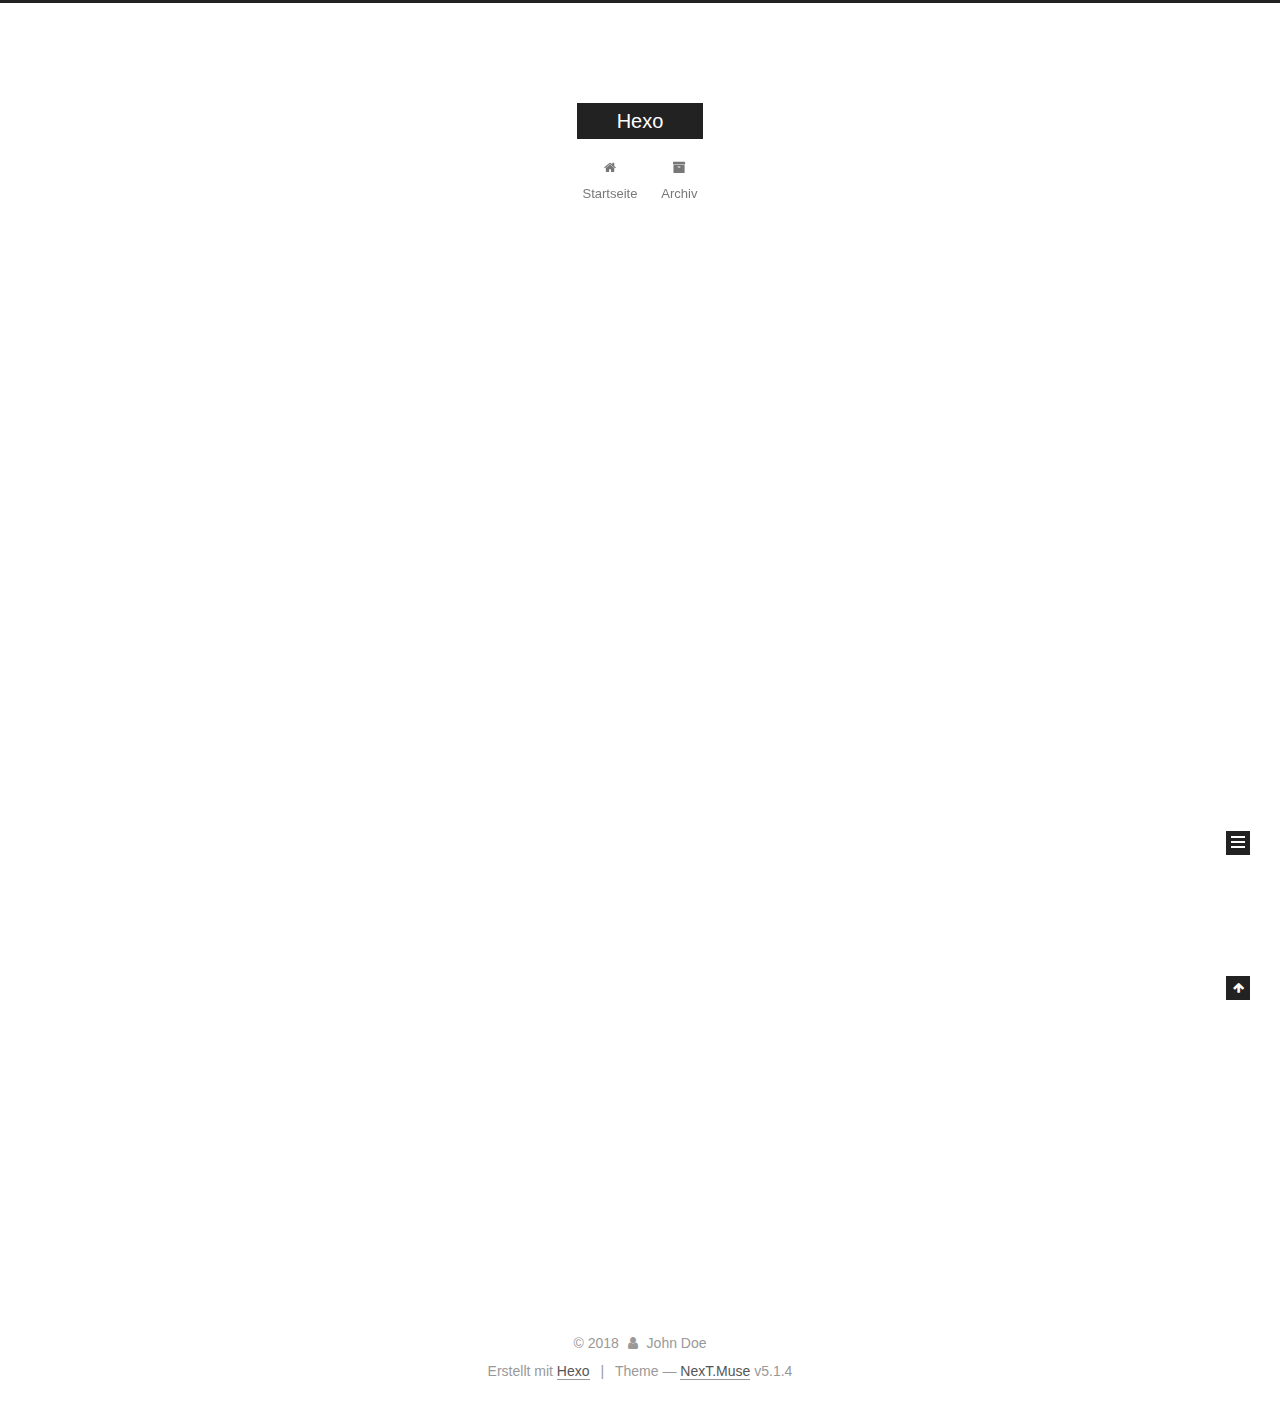
<file: index.html>
<!DOCTYPE html>



  


<html class="theme-next muse use-motion" lang="">
<head>
  <meta charset="UTF-8"/>
<meta http-equiv="X-UA-Compatible" content="IE=edge" />
<meta name="viewport" content="width=device-width, initial-scale=1, maximum-scale=1"/>
<meta name="theme-color" content="#222">









<meta http-equiv="Cache-Control" content="no-transform" />
<meta http-equiv="Cache-Control" content="no-siteapp" />
















  
  
  <link href="/lib/fancybox/source/jquery.fancybox.css?v=2.1.5" rel="stylesheet" type="text/css" />







<link href="/lib/font-awesome/css/font-awesome.min.css?v=4.6.2" rel="stylesheet" type="text/css" />

<link href="/css/main.css?v=5.1.4" rel="stylesheet" type="text/css" />


  <link rel="apple-touch-icon" sizes="180x180" href="/images/apple-touch-icon-next.png?v=5.1.4">


  <link rel="icon" type="image/png" sizes="32x32" href="/images/favicon-32x32-next.png?v=5.1.4">


  <link rel="icon" type="image/png" sizes="16x16" href="/images/favicon-16x16-next.png?v=5.1.4">


  <link rel="mask-icon" href="/images/logo.svg?v=5.1.4" color="#222">





  <meta name="keywords" content="Hexo, NexT" />










<meta property="og:type" content="website">
<meta property="og:title" content="Hexo">
<meta property="og:url" content="http://yoursite.com/index.html">
<meta property="og:site_name" content="Hexo">
<meta name="twitter:card" content="summary">
<meta name="twitter:title" content="Hexo">



<script type="text/javascript" id="hexo.configurations">
  var NexT = window.NexT || {};
  var CONFIG = {
    root: '/',
    scheme: 'Muse',
    version: '5.1.4',
    sidebar: {"position":"left","display":"post","offset":12,"b2t":false,"scrollpercent":false,"onmobile":false},
    fancybox: true,
    tabs: true,
    motion: {"enable":true,"async":false,"transition":{"post_block":"fadeIn","post_header":"slideDownIn","post_body":"slideDownIn","coll_header":"slideLeftIn","sidebar":"slideUpIn"}},
    duoshuo: {
      userId: '0',
      author: 'Author'
    },
    algolia: {
      applicationID: '',
      apiKey: '',
      indexName: '',
      hits: {"per_page":10},
      labels: {"input_placeholder":"Search for Posts","hits_empty":"We didn't find any results for the search: ${query}","hits_stats":"${hits} results found in ${time} ms"}
    }
  };
</script>



  <link rel="canonical" href="http://yoursite.com/"/>





  <title>Hexo</title>
  








</head>

<body itemscope itemtype="http://schema.org/WebPage" lang="">

  
  
    
  

  <div class="container sidebar-position-left 
  page-home">
    <div class="headband"></div>

    <header id="header" class="header" itemscope itemtype="http://schema.org/WPHeader">
      <div class="header-inner"><div class="site-brand-wrapper">
  <div class="site-meta ">
    

    <div class="custom-logo-site-title">
      <a href="/"  class="brand" rel="start">
        <span class="logo-line-before"><i></i></span>
        <span class="site-title">Hexo</span>
        <span class="logo-line-after"><i></i></span>
      </a>
    </div>
      
        <p class="site-subtitle"></p>
      
  </div>

  <div class="site-nav-toggle">
    <button>
      <span class="btn-bar"></span>
      <span class="btn-bar"></span>
      <span class="btn-bar"></span>
    </button>
  </div>
</div>

<nav class="site-nav">
  

  
    <ul id="menu" class="menu">
      
        
        <li class="menu-item menu-item-home">
          <a href="/" rel="section">
            
              <i class="menu-item-icon fa fa-fw fa-home"></i> <br />
            
            Startseite
          </a>
        </li>
      
        
        <li class="menu-item menu-item-archives">
          <a href="/archives/" rel="section">
            
              <i class="menu-item-icon fa fa-fw fa-archive"></i> <br />
            
            Archiv
          </a>
        </li>
      

      
    </ul>
  

  
</nav>



 </div>
    </header>

    <main id="main" class="main">
      <div class="main-inner">
        <div class="content-wrap">
          <div id="content" class="content">
            
  <section id="posts" class="posts-expand">
    
      

  

  
  
  

  <article class="post post-type-normal" itemscope itemtype="http://schema.org/Article">
  
  
  
  <div class="post-block">
    <link itemprop="mainEntityOfPage" href="http://yoursite.com/2018/03/02/hello-world/">

    <span hidden itemprop="author" itemscope itemtype="http://schema.org/Person">
      <meta itemprop="name" content="John Doe">
      <meta itemprop="description" content="">
      <meta itemprop="image" content="/images/avatar.gif">
    </span>

    <span hidden itemprop="publisher" itemscope itemtype="http://schema.org/Organization">
      <meta itemprop="name" content="Hexo">
    </span>

    
      <header class="post-header">

        
        
          <h1 class="post-title" itemprop="name headline">
                
                <a class="post-title-link" href="/2018/03/02/hello-world/" itemprop="url">Hello World</a></h1>
        

        <div class="post-meta">
          <span class="post-time">
            
              <span class="post-meta-item-icon">
                <i class="fa fa-calendar-o"></i>
              </span>
              
                <span class="post-meta-item-text">Veröffentlicht am</span>
              
              <time title="Post created" itemprop="dateCreated datePublished" datetime="2018-03-02T15:45:10+08:00">
                2018-03-02
              </time>
            

            

            
          </span>

          

          
            
          

          
          

          

          

          

        </div>
      </header>
    

    
    
    
    <div class="post-body" itemprop="articleBody">

      
      

      
        
          
            <p>Welcome to <a href="https://hexo.io/" target="_blank" rel="noopener">Hexo</a>! This is your very first post. Check <a href="https://hexo.io/docs/" target="_blank" rel="noopener">documentation</a> for more info. If you get any problems when using Hexo, you can find the answer in <a href="https://hexo.io/docs/troubleshooting.html" target="_blank" rel="noopener">troubleshooting</a> or you can ask me on <a href="https://github.com/hexojs/hexo/issues" target="_blank" rel="noopener">GitHub</a>.</p>
<h2 id="Quick-Start"><a href="#Quick-Start" class="headerlink" title="Quick Start"></a>Quick Start</h2><h3 id="Create-a-new-post"><a href="#Create-a-new-post" class="headerlink" title="Create a new post"></a>Create a new post</h3><figure class="highlight bash"><table><tr><td class="gutter"><pre><span class="line">1</span><br></pre></td><td class="code"><pre><span class="line">$ hexo new <span class="string">"My New Post"</span></span><br></pre></td></tr></table></figure>
<p>More info: <a href="https://hexo.io/docs/writing.html" target="_blank" rel="noopener">Writing</a></p>
<h3 id="Run-server"><a href="#Run-server" class="headerlink" title="Run server"></a>Run server</h3><figure class="highlight bash"><table><tr><td class="gutter"><pre><span class="line">1</span><br></pre></td><td class="code"><pre><span class="line">$ hexo server</span><br></pre></td></tr></table></figure>
<p>More info: <a href="https://hexo.io/docs/server.html" target="_blank" rel="noopener">Server</a></p>
<h3 id="Generate-static-files"><a href="#Generate-static-files" class="headerlink" title="Generate static files"></a>Generate static files</h3><figure class="highlight bash"><table><tr><td class="gutter"><pre><span class="line">1</span><br></pre></td><td class="code"><pre><span class="line">$ hexo generate</span><br></pre></td></tr></table></figure>
<p>More info: <a href="https://hexo.io/docs/generating.html" target="_blank" rel="noopener">Generating</a></p>
<h3 id="Deploy-to-remote-sites"><a href="#Deploy-to-remote-sites" class="headerlink" title="Deploy to remote sites"></a>Deploy to remote sites</h3><figure class="highlight bash"><table><tr><td class="gutter"><pre><span class="line">1</span><br></pre></td><td class="code"><pre><span class="line">$ hexo deploy</span><br></pre></td></tr></table></figure>
<p>More info: <a href="https://hexo.io/docs/deployment.html" target="_blank" rel="noopener">Deployment</a></p>

          
        
      
    </div>
    
    
    

    

    

    

    <footer class="post-footer">
      

      

      

      
      
        <div class="post-eof"></div>
      
    </footer>
  </div>
  
  
  
  </article>


    
  </section>

  


          </div>
          


          

        </div>
        
          
  
  <div class="sidebar-toggle">
    <div class="sidebar-toggle-line-wrap">
      <span class="sidebar-toggle-line sidebar-toggle-line-first"></span>
      <span class="sidebar-toggle-line sidebar-toggle-line-middle"></span>
      <span class="sidebar-toggle-line sidebar-toggle-line-last"></span>
    </div>
  </div>

  <aside id="sidebar" class="sidebar">
    
    <div class="sidebar-inner">

      

      

      <section class="site-overview-wrap sidebar-panel sidebar-panel-active">
        <div class="site-overview">
          <div class="site-author motion-element" itemprop="author" itemscope itemtype="http://schema.org/Person">
            
              <p class="site-author-name" itemprop="name">John Doe</p>
              <p class="site-description motion-element" itemprop="description"></p>
          </div>

          <nav class="site-state motion-element">

            
              <div class="site-state-item site-state-posts">
              
                <a href="/archives/">
              
                  <span class="site-state-item-count">1</span>
                  <span class="site-state-item-name">Artikel</span>
                </a>
              </div>
            

            

            

          </nav>

          

          

          
          

          
          

          

        </div>
      </section>

      

      

    </div>
  </aside>


        
      </div>
    </main>

    <footer id="footer" class="footer">
      <div class="footer-inner">
        <div class="copyright">&copy; <span itemprop="copyrightYear">2018</span>
  <span class="with-love">
    <i class="fa fa-user"></i>
  </span>
  <span class="author" itemprop="copyrightHolder">John Doe</span>

  
</div>


  <div class="powered-by">Erstellt mit  <a class="theme-link" target="_blank" href="https://hexo.io">Hexo</a></div>



  <span class="post-meta-divider">|</span>



  <div class="theme-info">Theme &mdash; <a class="theme-link" target="_blank" href="https://github.com/iissnan/hexo-theme-next">NexT.Muse</a> v5.1.4</div>




        







        
      </div>
    </footer>

    
      <div class="back-to-top">
        <i class="fa fa-arrow-up"></i>
        
      </div>
    

    

  </div>

  

<script type="text/javascript">
  if (Object.prototype.toString.call(window.Promise) !== '[object Function]') {
    window.Promise = null;
  }
</script>









  












  
  
    <script type="text/javascript" src="/lib/jquery/index.js?v=2.1.3"></script>
  

  
  
    <script type="text/javascript" src="/lib/fastclick/lib/fastclick.min.js?v=1.0.6"></script>
  

  
  
    <script type="text/javascript" src="/lib/jquery_lazyload/jquery.lazyload.js?v=1.9.7"></script>
  

  
  
    <script type="text/javascript" src="/lib/velocity/velocity.min.js?v=1.2.1"></script>
  

  
  
    <script type="text/javascript" src="/lib/velocity/velocity.ui.min.js?v=1.2.1"></script>
  

  
  
    <script type="text/javascript" src="/lib/fancybox/source/jquery.fancybox.pack.js?v=2.1.5"></script>
  


  


  <script type="text/javascript" src="/js/src/utils.js?v=5.1.4"></script>

  <script type="text/javascript" src="/js/src/motion.js?v=5.1.4"></script>



  
  

  

  


  <script type="text/javascript" src="/js/src/bootstrap.js?v=5.1.4"></script>



  


  




	





  





  












  





  

  

  

  
  

  

  

  

</body>
</html>
</file>
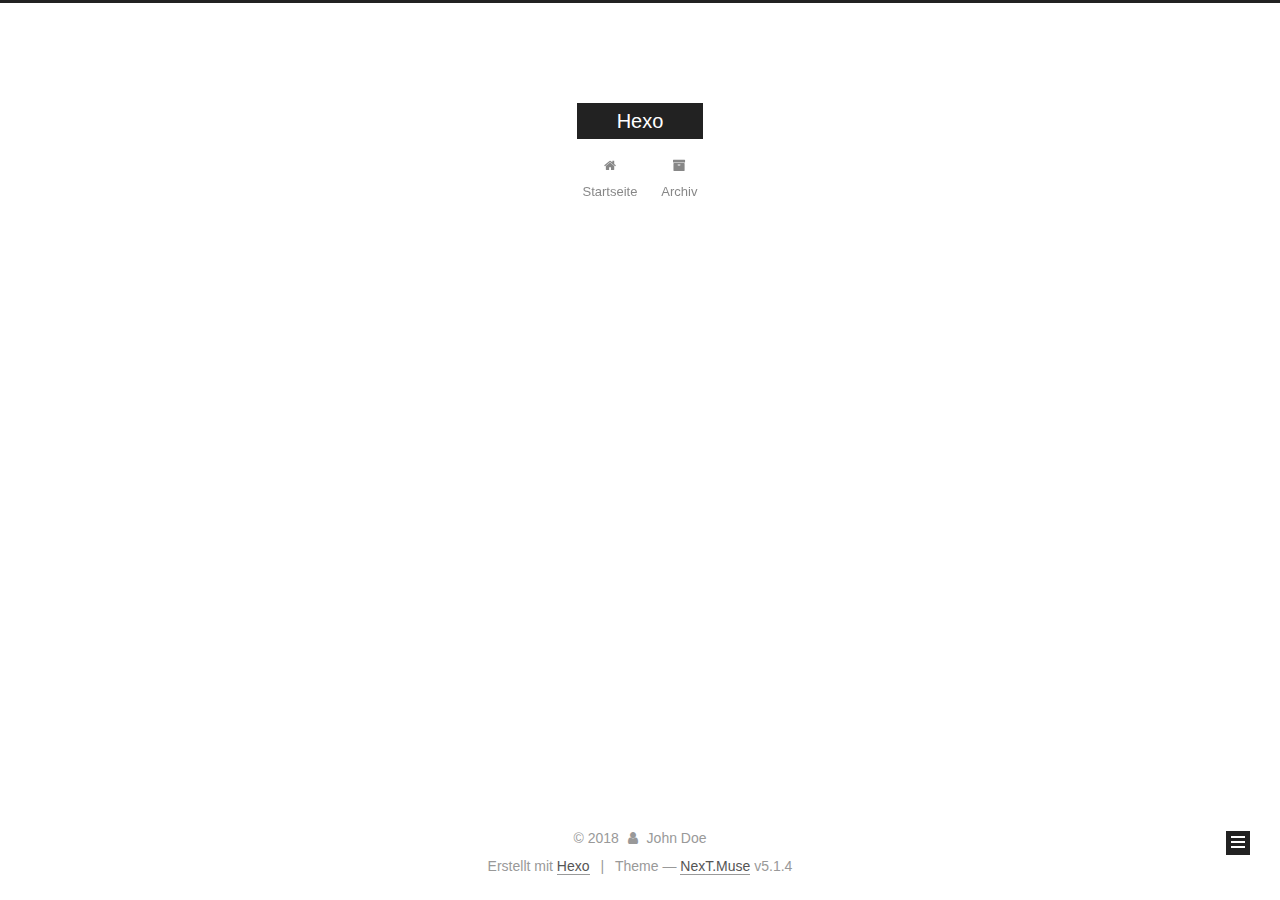
<file: archives/index.html>
<!DOCTYPE html>



  


<html class="theme-next muse use-motion" lang="">
<head>
  <meta charset="UTF-8"/>
<meta http-equiv="X-UA-Compatible" content="IE=edge" />
<meta name="viewport" content="width=device-width, initial-scale=1, maximum-scale=1"/>
<meta name="theme-color" content="#222">









<meta http-equiv="Cache-Control" content="no-transform" />
<meta http-equiv="Cache-Control" content="no-siteapp" />
















  
  
  <link href="/lib/fancybox/source/jquery.fancybox.css?v=2.1.5" rel="stylesheet" type="text/css" />







<link href="/lib/font-awesome/css/font-awesome.min.css?v=4.6.2" rel="stylesheet" type="text/css" />

<link href="/css/main.css?v=5.1.4" rel="stylesheet" type="text/css" />


  <link rel="apple-touch-icon" sizes="180x180" href="/images/apple-touch-icon-next.png?v=5.1.4">


  <link rel="icon" type="image/png" sizes="32x32" href="/images/favicon-32x32-next.png?v=5.1.4">


  <link rel="icon" type="image/png" sizes="16x16" href="/images/favicon-16x16-next.png?v=5.1.4">


  <link rel="mask-icon" href="/images/logo.svg?v=5.1.4" color="#222">





  <meta name="keywords" content="Hexo, NexT" />










<meta property="og:type" content="website">
<meta property="og:title" content="Hexo">
<meta property="og:url" content="http://yoursite.com/archives/index.html">
<meta property="og:site_name" content="Hexo">
<meta name="twitter:card" content="summary">
<meta name="twitter:title" content="Hexo">



<script type="text/javascript" id="hexo.configurations">
  var NexT = window.NexT || {};
  var CONFIG = {
    root: '/',
    scheme: 'Muse',
    version: '5.1.4',
    sidebar: {"position":"left","display":"post","offset":12,"b2t":false,"scrollpercent":false,"onmobile":false},
    fancybox: true,
    tabs: true,
    motion: {"enable":true,"async":false,"transition":{"post_block":"fadeIn","post_header":"slideDownIn","post_body":"slideDownIn","coll_header":"slideLeftIn","sidebar":"slideUpIn"}},
    duoshuo: {
      userId: '0',
      author: 'Author'
    },
    algolia: {
      applicationID: '',
      apiKey: '',
      indexName: '',
      hits: {"per_page":10},
      labels: {"input_placeholder":"Search for Posts","hits_empty":"We didn't find any results for the search: ${query}","hits_stats":"${hits} results found in ${time} ms"}
    }
  };
</script>



  <link rel="canonical" href="http://yoursite.com/archives/"/>





  <title>Archiv | Hexo</title>
  








</head>

<body itemscope itemtype="http://schema.org/WebPage" lang="">

  
  
    
  

  <div class="container sidebar-position-left page-archive">
    <div class="headband"></div>

    <header id="header" class="header" itemscope itemtype="http://schema.org/WPHeader">
      <div class="header-inner"><div class="site-brand-wrapper">
  <div class="site-meta ">
    

    <div class="custom-logo-site-title">
      <a href="/"  class="brand" rel="start">
        <span class="logo-line-before"><i></i></span>
        <span class="site-title">Hexo</span>
        <span class="logo-line-after"><i></i></span>
      </a>
    </div>
      
        <p class="site-subtitle"></p>
      
  </div>

  <div class="site-nav-toggle">
    <button>
      <span class="btn-bar"></span>
      <span class="btn-bar"></span>
      <span class="btn-bar"></span>
    </button>
  </div>
</div>

<nav class="site-nav">
  

  
    <ul id="menu" class="menu">
      
        
        <li class="menu-item menu-item-home">
          <a href="/" rel="section">
            
              <i class="menu-item-icon fa fa-fw fa-home"></i> <br />
            
            Startseite
          </a>
        </li>
      
        
        <li class="menu-item menu-item-archives">
          <a href="/archives/" rel="section">
            
              <i class="menu-item-icon fa fa-fw fa-archive"></i> <br />
            
            Archiv
          </a>
        </li>
      

      
    </ul>
  

  
</nav>



 </div>
    </header>

    <main id="main" class="main">
      <div class="main-inner">
        <div class="content-wrap">
          <div id="content" class="content">
            

  
  
  
  <div class="post-block archive">
    <div id="posts" class="posts-collapse">
      <span class="archive-move-on"></span>

      <span class="archive-page-counter">
        
        
        
          
        
        Öhm..! Ein Artikel. Bleib dran.
      </span>

      

        
        
        

        
          
          <div class="collection-title">
            <h1 class="archive-year" id="archive-year-2018">2018</h1>
          </div>
        
        

        

  <article class="post post-type-normal" itemscope itemtype="http://schema.org/Article">
    <header class="post-header">

      <h2 class="post-title">
        
            <a class="post-title-link" href="/2018/03/02/hello-world/" itemprop="url">
              
                <span itemprop="name">Hello World</span>
              
            </a>
        
      </h2>

      <div class="post-meta">
        <time class="post-time" itemprop="dateCreated"
              datetime="2018-03-02T15:45:10+08:00"
              content="2018-03-02" >
          03-02
        </time>
      </div>

    </header>
  </article>



      

    </div>
  </div>
  
  
  

  



          </div>
          


          

        </div>
        
          
  
  <div class="sidebar-toggle">
    <div class="sidebar-toggle-line-wrap">
      <span class="sidebar-toggle-line sidebar-toggle-line-first"></span>
      <span class="sidebar-toggle-line sidebar-toggle-line-middle"></span>
      <span class="sidebar-toggle-line sidebar-toggle-line-last"></span>
    </div>
  </div>

  <aside id="sidebar" class="sidebar">
    
    <div class="sidebar-inner">

      

      

      <section class="site-overview-wrap sidebar-panel sidebar-panel-active">
        <div class="site-overview">
          <div class="site-author motion-element" itemprop="author" itemscope itemtype="http://schema.org/Person">
            
              <p class="site-author-name" itemprop="name">John Doe</p>
              <p class="site-description motion-element" itemprop="description"></p>
          </div>

          <nav class="site-state motion-element">

            
              <div class="site-state-item site-state-posts">
              
                <a href="/archives/">
              
                  <span class="site-state-item-count">1</span>
                  <span class="site-state-item-name">Artikel</span>
                </a>
              </div>
            

            

            

          </nav>

          

          

          
          

          
          

          

        </div>
      </section>

      

      

    </div>
  </aside>


        
      </div>
    </main>

    <footer id="footer" class="footer">
      <div class="footer-inner">
        <div class="copyright">&copy; <span itemprop="copyrightYear">2018</span>
  <span class="with-love">
    <i class="fa fa-user"></i>
  </span>
  <span class="author" itemprop="copyrightHolder">John Doe</span>

  
</div>


  <div class="powered-by">Erstellt mit  <a class="theme-link" target="_blank" href="https://hexo.io">Hexo</a></div>



  <span class="post-meta-divider">|</span>



  <div class="theme-info">Theme &mdash; <a class="theme-link" target="_blank" href="https://github.com/iissnan/hexo-theme-next">NexT.Muse</a> v5.1.4</div>




        







        
      </div>
    </footer>

    
      <div class="back-to-top">
        <i class="fa fa-arrow-up"></i>
        
      </div>
    

    

  </div>

  

<script type="text/javascript">
  if (Object.prototype.toString.call(window.Promise) !== '[object Function]') {
    window.Promise = null;
  }
</script>









  












  
  
    <script type="text/javascript" src="/lib/jquery/index.js?v=2.1.3"></script>
  

  
  
    <script type="text/javascript" src="/lib/fastclick/lib/fastclick.min.js?v=1.0.6"></script>
  

  
  
    <script type="text/javascript" src="/lib/jquery_lazyload/jquery.lazyload.js?v=1.9.7"></script>
  

  
  
    <script type="text/javascript" src="/lib/velocity/velocity.min.js?v=1.2.1"></script>
  

  
  
    <script type="text/javascript" src="/lib/velocity/velocity.ui.min.js?v=1.2.1"></script>
  

  
  
    <script type="text/javascript" src="/lib/fancybox/source/jquery.fancybox.pack.js?v=2.1.5"></script>
  


  


  <script type="text/javascript" src="/js/src/utils.js?v=5.1.4"></script>

  <script type="text/javascript" src="/js/src/motion.js?v=5.1.4"></script>



  
  

  

  


  <script type="text/javascript" src="/js/src/bootstrap.js?v=5.1.4"></script>



  


  




	





  





  












  





  

  

  

  
  

  

  

  

</body>
</html>
</file>
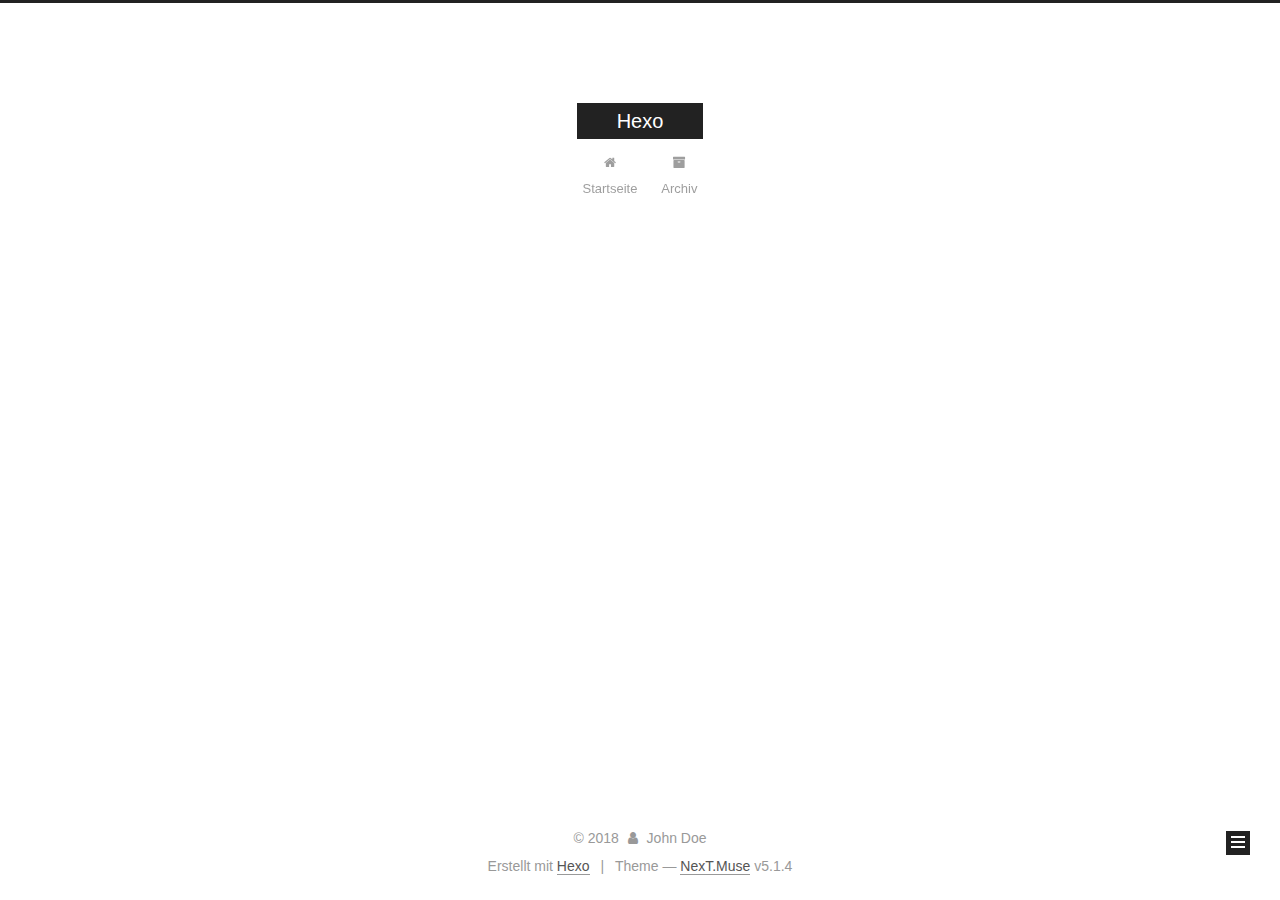
<file: archives/2018/index.html>
<!DOCTYPE html>



  


<html class="theme-next muse use-motion" lang="">
<head>
  <meta charset="UTF-8"/>
<meta http-equiv="X-UA-Compatible" content="IE=edge" />
<meta name="viewport" content="width=device-width, initial-scale=1, maximum-scale=1"/>
<meta name="theme-color" content="#222">









<meta http-equiv="Cache-Control" content="no-transform" />
<meta http-equiv="Cache-Control" content="no-siteapp" />
















  
  
  <link href="/lib/fancybox/source/jquery.fancybox.css?v=2.1.5" rel="stylesheet" type="text/css" />







<link href="/lib/font-awesome/css/font-awesome.min.css?v=4.6.2" rel="stylesheet" type="text/css" />

<link href="/css/main.css?v=5.1.4" rel="stylesheet" type="text/css" />


  <link rel="apple-touch-icon" sizes="180x180" href="/images/apple-touch-icon-next.png?v=5.1.4">


  <link rel="icon" type="image/png" sizes="32x32" href="/images/favicon-32x32-next.png?v=5.1.4">


  <link rel="icon" type="image/png" sizes="16x16" href="/images/favicon-16x16-next.png?v=5.1.4">


  <link rel="mask-icon" href="/images/logo.svg?v=5.1.4" color="#222">





  <meta name="keywords" content="Hexo, NexT" />










<meta property="og:type" content="website">
<meta property="og:title" content="Hexo">
<meta property="og:url" content="http://yoursite.com/archives/2018/index.html">
<meta property="og:site_name" content="Hexo">
<meta name="twitter:card" content="summary">
<meta name="twitter:title" content="Hexo">



<script type="text/javascript" id="hexo.configurations">
  var NexT = window.NexT || {};
  var CONFIG = {
    root: '/',
    scheme: 'Muse',
    version: '5.1.4',
    sidebar: {"position":"left","display":"post","offset":12,"b2t":false,"scrollpercent":false,"onmobile":false},
    fancybox: true,
    tabs: true,
    motion: {"enable":true,"async":false,"transition":{"post_block":"fadeIn","post_header":"slideDownIn","post_body":"slideDownIn","coll_header":"slideLeftIn","sidebar":"slideUpIn"}},
    duoshuo: {
      userId: '0',
      author: 'Author'
    },
    algolia: {
      applicationID: '',
      apiKey: '',
      indexName: '',
      hits: {"per_page":10},
      labels: {"input_placeholder":"Search for Posts","hits_empty":"We didn't find any results for the search: ${query}","hits_stats":"${hits} results found in ${time} ms"}
    }
  };
</script>



  <link rel="canonical" href="http://yoursite.com/archives/2018/"/>





  <title>Archiv | Hexo</title>
  








</head>

<body itemscope itemtype="http://schema.org/WebPage" lang="">

  
  
    
  

  <div class="container sidebar-position-left page-archive">
    <div class="headband"></div>

    <header id="header" class="header" itemscope itemtype="http://schema.org/WPHeader">
      <div class="header-inner"><div class="site-brand-wrapper">
  <div class="site-meta ">
    

    <div class="custom-logo-site-title">
      <a href="/"  class="brand" rel="start">
        <span class="logo-line-before"><i></i></span>
        <span class="site-title">Hexo</span>
        <span class="logo-line-after"><i></i></span>
      </a>
    </div>
      
        <p class="site-subtitle"></p>
      
  </div>

  <div class="site-nav-toggle">
    <button>
      <span class="btn-bar"></span>
      <span class="btn-bar"></span>
      <span class="btn-bar"></span>
    </button>
  </div>
</div>

<nav class="site-nav">
  

  
    <ul id="menu" class="menu">
      
        
        <li class="menu-item menu-item-home">
          <a href="/" rel="section">
            
              <i class="menu-item-icon fa fa-fw fa-home"></i> <br />
            
            Startseite
          </a>
        </li>
      
        
        <li class="menu-item menu-item-archives">
          <a href="/archives/" rel="section">
            
              <i class="menu-item-icon fa fa-fw fa-archive"></i> <br />
            
            Archiv
          </a>
        </li>
      

      
    </ul>
  

  
</nav>



 </div>
    </header>

    <main id="main" class="main">
      <div class="main-inner">
        <div class="content-wrap">
          <div id="content" class="content">
            

  
  
  
  <div class="post-block archive">
    <div id="posts" class="posts-collapse">
      <span class="archive-move-on"></span>

      <span class="archive-page-counter">
        
        
        
          
        
        Öhm..! Ein Artikel. Bleib dran.
      </span>

      

        
        
        

        
          
          <div class="collection-title">
            <h1 class="archive-year" id="archive-year-2018">2018</h1>
          </div>
        
        

        

  <article class="post post-type-normal" itemscope itemtype="http://schema.org/Article">
    <header class="post-header">

      <h2 class="post-title">
        
            <a class="post-title-link" href="/2018/03/02/hello-world/" itemprop="url">
              
                <span itemprop="name">Hello World</span>
              
            </a>
        
      </h2>

      <div class="post-meta">
        <time class="post-time" itemprop="dateCreated"
              datetime="2018-03-02T15:45:10+08:00"
              content="2018-03-02" >
          03-02
        </time>
      </div>

    </header>
  </article>



      

    </div>
  </div>
  
  
  

  



          </div>
          


          

        </div>
        
          
  
  <div class="sidebar-toggle">
    <div class="sidebar-toggle-line-wrap">
      <span class="sidebar-toggle-line sidebar-toggle-line-first"></span>
      <span class="sidebar-toggle-line sidebar-toggle-line-middle"></span>
      <span class="sidebar-toggle-line sidebar-toggle-line-last"></span>
    </div>
  </div>

  <aside id="sidebar" class="sidebar">
    
    <div class="sidebar-inner">

      

      

      <section class="site-overview-wrap sidebar-panel sidebar-panel-active">
        <div class="site-overview">
          <div class="site-author motion-element" itemprop="author" itemscope itemtype="http://schema.org/Person">
            
              <p class="site-author-name" itemprop="name">John Doe</p>
              <p class="site-description motion-element" itemprop="description"></p>
          </div>

          <nav class="site-state motion-element">

            
              <div class="site-state-item site-state-posts">
              
                <a href="/archives/">
              
                  <span class="site-state-item-count">1</span>
                  <span class="site-state-item-name">Artikel</span>
                </a>
              </div>
            

            

            

          </nav>

          

          

          
          

          
          

          

        </div>
      </section>

      

      

    </div>
  </aside>


        
      </div>
    </main>

    <footer id="footer" class="footer">
      <div class="footer-inner">
        <div class="copyright">&copy; <span itemprop="copyrightYear">2018</span>
  <span class="with-love">
    <i class="fa fa-user"></i>
  </span>
  <span class="author" itemprop="copyrightHolder">John Doe</span>

  
</div>


  <div class="powered-by">Erstellt mit  <a class="theme-link" target="_blank" href="https://hexo.io">Hexo</a></div>



  <span class="post-meta-divider">|</span>



  <div class="theme-info">Theme &mdash; <a class="theme-link" target="_blank" href="https://github.com/iissnan/hexo-theme-next">NexT.Muse</a> v5.1.4</div>




        







        
      </div>
    </footer>

    
      <div class="back-to-top">
        <i class="fa fa-arrow-up"></i>
        
      </div>
    

    

  </div>

  

<script type="text/javascript">
  if (Object.prototype.toString.call(window.Promise) !== '[object Function]') {
    window.Promise = null;
  }
</script>









  












  
  
    <script type="text/javascript" src="/lib/jquery/index.js?v=2.1.3"></script>
  

  
  
    <script type="text/javascript" src="/lib/fastclick/lib/fastclick.min.js?v=1.0.6"></script>
  

  
  
    <script type="text/javascript" src="/lib/jquery_lazyload/jquery.lazyload.js?v=1.9.7"></script>
  

  
  
    <script type="text/javascript" src="/lib/velocity/velocity.min.js?v=1.2.1"></script>
  

  
  
    <script type="text/javascript" src="/lib/velocity/velocity.ui.min.js?v=1.2.1"></script>
  

  
  
    <script type="text/javascript" src="/lib/fancybox/source/jquery.fancybox.pack.js?v=2.1.5"></script>
  


  


  <script type="text/javascript" src="/js/src/utils.js?v=5.1.4"></script>

  <script type="text/javascript" src="/js/src/motion.js?v=5.1.4"></script>



  
  

  

  


  <script type="text/javascript" src="/js/src/bootstrap.js?v=5.1.4"></script>



  


  




	





  





  












  





  

  

  

  
  

  

  

  

</body>
</html>
</file>
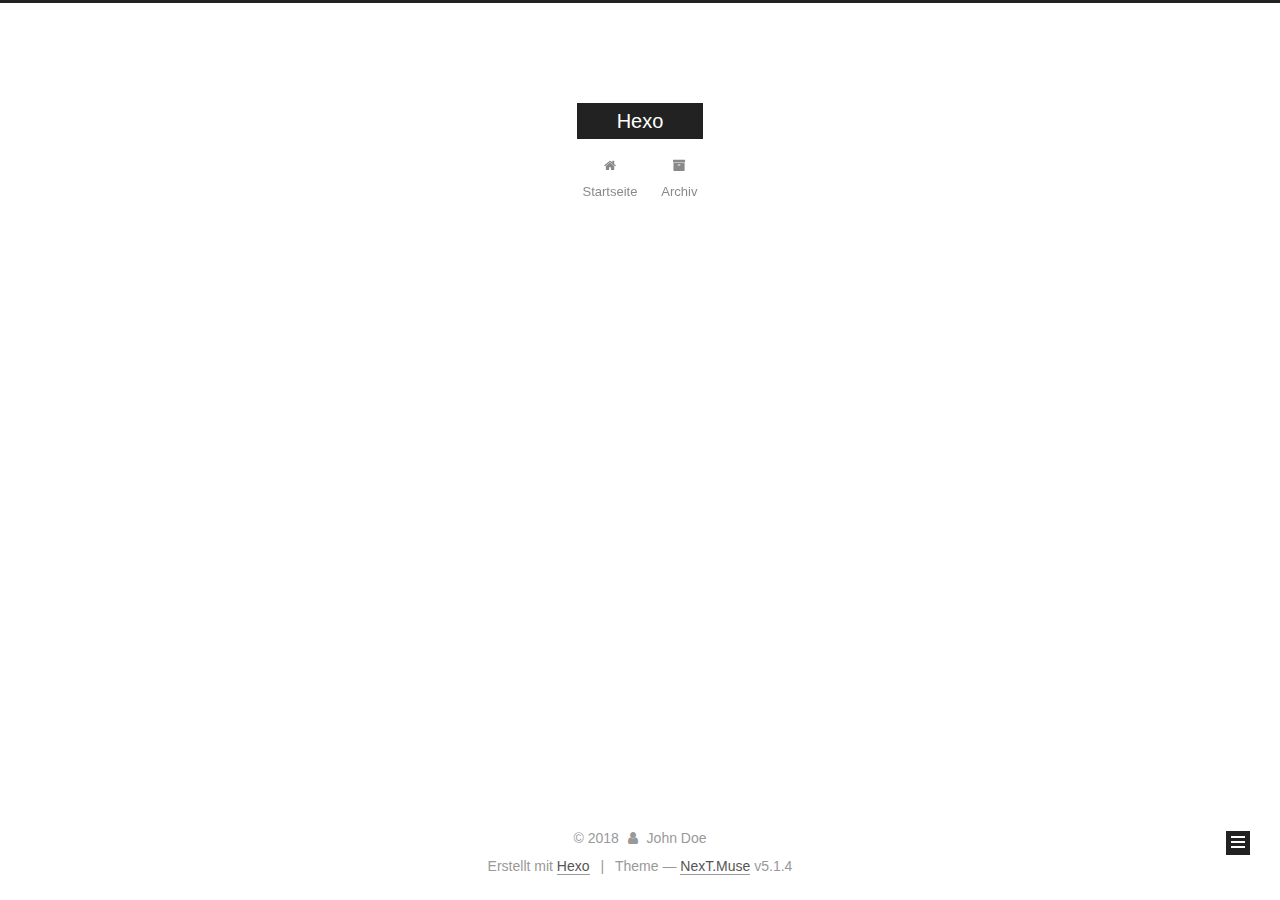
<file: archives/2018/03/index.html>
<!DOCTYPE html>



  


<html class="theme-next muse use-motion" lang="">
<head>
  <meta charset="UTF-8"/>
<meta http-equiv="X-UA-Compatible" content="IE=edge" />
<meta name="viewport" content="width=device-width, initial-scale=1, maximum-scale=1"/>
<meta name="theme-color" content="#222">









<meta http-equiv="Cache-Control" content="no-transform" />
<meta http-equiv="Cache-Control" content="no-siteapp" />
















  
  
  <link href="/lib/fancybox/source/jquery.fancybox.css?v=2.1.5" rel="stylesheet" type="text/css" />







<link href="/lib/font-awesome/css/font-awesome.min.css?v=4.6.2" rel="stylesheet" type="text/css" />

<link href="/css/main.css?v=5.1.4" rel="stylesheet" type="text/css" />


  <link rel="apple-touch-icon" sizes="180x180" href="/images/apple-touch-icon-next.png?v=5.1.4">


  <link rel="icon" type="image/png" sizes="32x32" href="/images/favicon-32x32-next.png?v=5.1.4">


  <link rel="icon" type="image/png" sizes="16x16" href="/images/favicon-16x16-next.png?v=5.1.4">


  <link rel="mask-icon" href="/images/logo.svg?v=5.1.4" color="#222">





  <meta name="keywords" content="Hexo, NexT" />










<meta property="og:type" content="website">
<meta property="og:title" content="Hexo">
<meta property="og:url" content="http://yoursite.com/archives/2018/03/index.html">
<meta property="og:site_name" content="Hexo">
<meta name="twitter:card" content="summary">
<meta name="twitter:title" content="Hexo">



<script type="text/javascript" id="hexo.configurations">
  var NexT = window.NexT || {};
  var CONFIG = {
    root: '/',
    scheme: 'Muse',
    version: '5.1.4',
    sidebar: {"position":"left","display":"post","offset":12,"b2t":false,"scrollpercent":false,"onmobile":false},
    fancybox: true,
    tabs: true,
    motion: {"enable":true,"async":false,"transition":{"post_block":"fadeIn","post_header":"slideDownIn","post_body":"slideDownIn","coll_header":"slideLeftIn","sidebar":"slideUpIn"}},
    duoshuo: {
      userId: '0',
      author: 'Author'
    },
    algolia: {
      applicationID: '',
      apiKey: '',
      indexName: '',
      hits: {"per_page":10},
      labels: {"input_placeholder":"Search for Posts","hits_empty":"We didn't find any results for the search: ${query}","hits_stats":"${hits} results found in ${time} ms"}
    }
  };
</script>



  <link rel="canonical" href="http://yoursite.com/archives/2018/03/"/>





  <title>Archiv | Hexo</title>
  








</head>

<body itemscope itemtype="http://schema.org/WebPage" lang="">

  
  
    
  

  <div class="container sidebar-position-left page-archive">
    <div class="headband"></div>

    <header id="header" class="header" itemscope itemtype="http://schema.org/WPHeader">
      <div class="header-inner"><div class="site-brand-wrapper">
  <div class="site-meta ">
    

    <div class="custom-logo-site-title">
      <a href="/"  class="brand" rel="start">
        <span class="logo-line-before"><i></i></span>
        <span class="site-title">Hexo</span>
        <span class="logo-line-after"><i></i></span>
      </a>
    </div>
      
        <p class="site-subtitle"></p>
      
  </div>

  <div class="site-nav-toggle">
    <button>
      <span class="btn-bar"></span>
      <span class="btn-bar"></span>
      <span class="btn-bar"></span>
    </button>
  </div>
</div>

<nav class="site-nav">
  

  
    <ul id="menu" class="menu">
      
        
        <li class="menu-item menu-item-home">
          <a href="/" rel="section">
            
              <i class="menu-item-icon fa fa-fw fa-home"></i> <br />
            
            Startseite
          </a>
        </li>
      
        
        <li class="menu-item menu-item-archives">
          <a href="/archives/" rel="section">
            
              <i class="menu-item-icon fa fa-fw fa-archive"></i> <br />
            
            Archiv
          </a>
        </li>
      

      
    </ul>
  

  
</nav>



 </div>
    </header>

    <main id="main" class="main">
      <div class="main-inner">
        <div class="content-wrap">
          <div id="content" class="content">
            

  
  
  
  <div class="post-block archive">
    <div id="posts" class="posts-collapse">
      <span class="archive-move-on"></span>

      <span class="archive-page-counter">
        
        
        
          
        
        Öhm..! Ein Artikel. Bleib dran.
      </span>

      

        
        
        

        
          
          <div class="collection-title">
            <h1 class="archive-year" id="archive-year-2018">2018</h1>
          </div>
        
        

        

  <article class="post post-type-normal" itemscope itemtype="http://schema.org/Article">
    <header class="post-header">

      <h2 class="post-title">
        
            <a class="post-title-link" href="/2018/03/02/hello-world/" itemprop="url">
              
                <span itemprop="name">Hello World</span>
              
            </a>
        
      </h2>

      <div class="post-meta">
        <time class="post-time" itemprop="dateCreated"
              datetime="2018-03-02T15:45:10+08:00"
              content="2018-03-02" >
          03-02
        </time>
      </div>

    </header>
  </article>



      

    </div>
  </div>
  
  
  

  



          </div>
          


          

        </div>
        
          
  
  <div class="sidebar-toggle">
    <div class="sidebar-toggle-line-wrap">
      <span class="sidebar-toggle-line sidebar-toggle-line-first"></span>
      <span class="sidebar-toggle-line sidebar-toggle-line-middle"></span>
      <span class="sidebar-toggle-line sidebar-toggle-line-last"></span>
    </div>
  </div>

  <aside id="sidebar" class="sidebar">
    
    <div class="sidebar-inner">

      

      

      <section class="site-overview-wrap sidebar-panel sidebar-panel-active">
        <div class="site-overview">
          <div class="site-author motion-element" itemprop="author" itemscope itemtype="http://schema.org/Person">
            
              <p class="site-author-name" itemprop="name">John Doe</p>
              <p class="site-description motion-element" itemprop="description"></p>
          </div>

          <nav class="site-state motion-element">

            
              <div class="site-state-item site-state-posts">
              
                <a href="/archives/">
              
                  <span class="site-state-item-count">1</span>
                  <span class="site-state-item-name">Artikel</span>
                </a>
              </div>
            

            

            

          </nav>

          

          

          
          

          
          

          

        </div>
      </section>

      

      

    </div>
  </aside>


        
      </div>
    </main>

    <footer id="footer" class="footer">
      <div class="footer-inner">
        <div class="copyright">&copy; <span itemprop="copyrightYear">2018</span>
  <span class="with-love">
    <i class="fa fa-user"></i>
  </span>
  <span class="author" itemprop="copyrightHolder">John Doe</span>

  
</div>


  <div class="powered-by">Erstellt mit  <a class="theme-link" target="_blank" href="https://hexo.io">Hexo</a></div>



  <span class="post-meta-divider">|</span>



  <div class="theme-info">Theme &mdash; <a class="theme-link" target="_blank" href="https://github.com/iissnan/hexo-theme-next">NexT.Muse</a> v5.1.4</div>




        







        
      </div>
    </footer>

    
      <div class="back-to-top">
        <i class="fa fa-arrow-up"></i>
        
      </div>
    

    

  </div>

  

<script type="text/javascript">
  if (Object.prototype.toString.call(window.Promise) !== '[object Function]') {
    window.Promise = null;
  }
</script>









  












  
  
    <script type="text/javascript" src="/lib/jquery/index.js?v=2.1.3"></script>
  

  
  
    <script type="text/javascript" src="/lib/fastclick/lib/fastclick.min.js?v=1.0.6"></script>
  

  
  
    <script type="text/javascript" src="/lib/jquery_lazyload/jquery.lazyload.js?v=1.9.7"></script>
  

  
  
    <script type="text/javascript" src="/lib/velocity/velocity.min.js?v=1.2.1"></script>
  

  
  
    <script type="text/javascript" src="/lib/velocity/velocity.ui.min.js?v=1.2.1"></script>
  

  
  
    <script type="text/javascript" src="/lib/fancybox/source/jquery.fancybox.pack.js?v=2.1.5"></script>
  


  


  <script type="text/javascript" src="/js/src/utils.js?v=5.1.4"></script>

  <script type="text/javascript" src="/js/src/motion.js?v=5.1.4"></script>



  
  

  

  


  <script type="text/javascript" src="/js/src/bootstrap.js?v=5.1.4"></script>



  


  




	





  





  












  





  

  

  

  
  

  

  

  

</body>
</html>
</file>
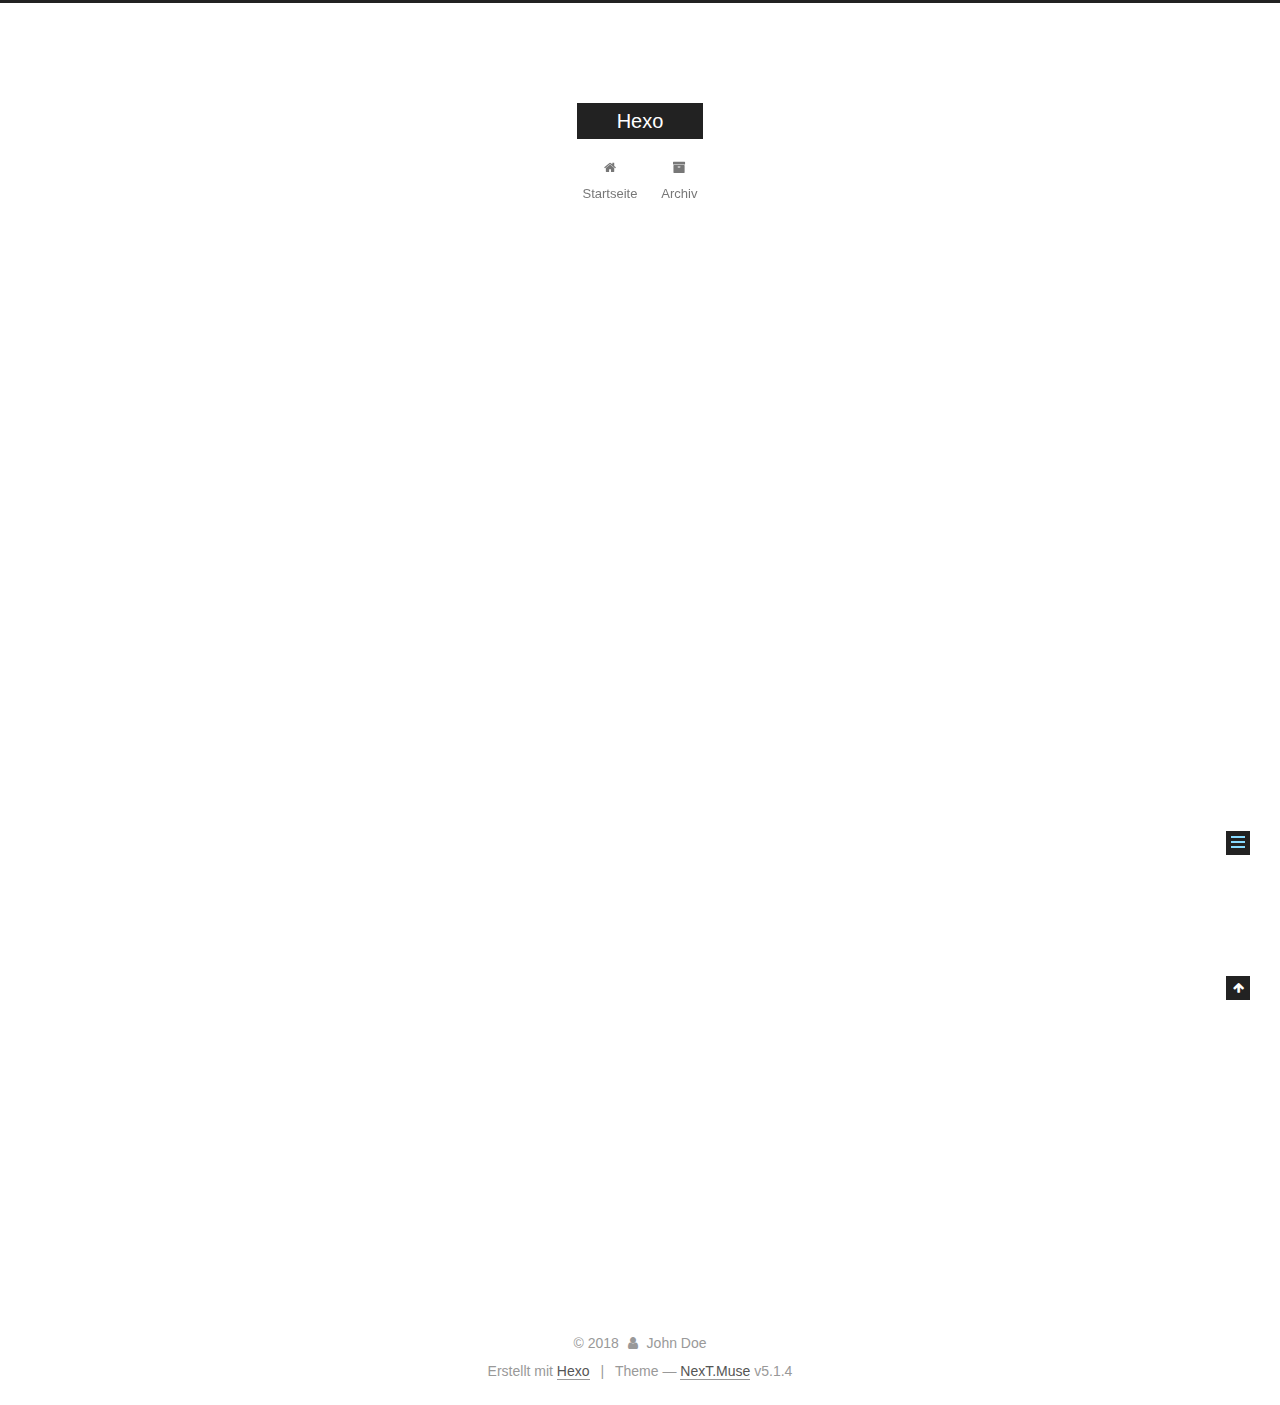
<file: 2018/03/02/hello-world/index.html>
<!DOCTYPE html>



  


<html class="theme-next muse use-motion" lang="">
<head>
  <meta charset="UTF-8"/>
<meta http-equiv="X-UA-Compatible" content="IE=edge" />
<meta name="viewport" content="width=device-width, initial-scale=1, maximum-scale=1"/>
<meta name="theme-color" content="#222">









<meta http-equiv="Cache-Control" content="no-transform" />
<meta http-equiv="Cache-Control" content="no-siteapp" />
















  
  
  <link href="/lib/fancybox/source/jquery.fancybox.css?v=2.1.5" rel="stylesheet" type="text/css" />







<link href="/lib/font-awesome/css/font-awesome.min.css?v=4.6.2" rel="stylesheet" type="text/css" />

<link href="/css/main.css?v=5.1.4" rel="stylesheet" type="text/css" />


  <link rel="apple-touch-icon" sizes="180x180" href="/images/apple-touch-icon-next.png?v=5.1.4">


  <link rel="icon" type="image/png" sizes="32x32" href="/images/favicon-32x32-next.png?v=5.1.4">


  <link rel="icon" type="image/png" sizes="16x16" href="/images/favicon-16x16-next.png?v=5.1.4">


  <link rel="mask-icon" href="/images/logo.svg?v=5.1.4" color="#222">





  <meta name="keywords" content="Hexo, NexT" />










<meta name="description" content="Welcome to Hexo! This is your very first post. Check documentation for more info. If you get any problems when using Hexo, you can find the answer in troubleshooting or you can ask me on GitHub. Quick">
<meta property="og:type" content="article">
<meta property="og:title" content="Hello World">
<meta property="og:url" content="http://yoursite.com/2018/03/02/hello-world/index.html">
<meta property="og:site_name" content="Hexo">
<meta property="og:description" content="Welcome to Hexo! This is your very first post. Check documentation for more info. If you get any problems when using Hexo, you can find the answer in troubleshooting or you can ask me on GitHub. Quick">
<meta property="og:updated_time" content="2018-03-02T07:45:10.894Z">
<meta name="twitter:card" content="summary">
<meta name="twitter:title" content="Hello World">
<meta name="twitter:description" content="Welcome to Hexo! This is your very first post. Check documentation for more info. If you get any problems when using Hexo, you can find the answer in troubleshooting or you can ask me on GitHub. Quick">



<script type="text/javascript" id="hexo.configurations">
  var NexT = window.NexT || {};
  var CONFIG = {
    root: '/',
    scheme: 'Muse',
    version: '5.1.4',
    sidebar: {"position":"left","display":"post","offset":12,"b2t":false,"scrollpercent":false,"onmobile":false},
    fancybox: true,
    tabs: true,
    motion: {"enable":true,"async":false,"transition":{"post_block":"fadeIn","post_header":"slideDownIn","post_body":"slideDownIn","coll_header":"slideLeftIn","sidebar":"slideUpIn"}},
    duoshuo: {
      userId: '0',
      author: 'Author'
    },
    algolia: {
      applicationID: '',
      apiKey: '',
      indexName: '',
      hits: {"per_page":10},
      labels: {"input_placeholder":"Search for Posts","hits_empty":"We didn't find any results for the search: ${query}","hits_stats":"${hits} results found in ${time} ms"}
    }
  };
</script>



  <link rel="canonical" href="http://yoursite.com/2018/03/02/hello-world/"/>





  <title>Hello World | Hexo</title>
  








</head>

<body itemscope itemtype="http://schema.org/WebPage" lang="">

  
  
    
  

  <div class="container sidebar-position-left page-post-detail">
    <div class="headband"></div>

    <header id="header" class="header" itemscope itemtype="http://schema.org/WPHeader">
      <div class="header-inner"><div class="site-brand-wrapper">
  <div class="site-meta ">
    

    <div class="custom-logo-site-title">
      <a href="/"  class="brand" rel="start">
        <span class="logo-line-before"><i></i></span>
        <span class="site-title">Hexo</span>
        <span class="logo-line-after"><i></i></span>
      </a>
    </div>
      
        <p class="site-subtitle"></p>
      
  </div>

  <div class="site-nav-toggle">
    <button>
      <span class="btn-bar"></span>
      <span class="btn-bar"></span>
      <span class="btn-bar"></span>
    </button>
  </div>
</div>

<nav class="site-nav">
  

  
    <ul id="menu" class="menu">
      
        
        <li class="menu-item menu-item-home">
          <a href="/" rel="section">
            
              <i class="menu-item-icon fa fa-fw fa-home"></i> <br />
            
            Startseite
          </a>
        </li>
      
        
        <li class="menu-item menu-item-archives">
          <a href="/archives/" rel="section">
            
              <i class="menu-item-icon fa fa-fw fa-archive"></i> <br />
            
            Archiv
          </a>
        </li>
      

      
    </ul>
  

  
</nav>



 </div>
    </header>

    <main id="main" class="main">
      <div class="main-inner">
        <div class="content-wrap">
          <div id="content" class="content">
            

  <div id="posts" class="posts-expand">
    

  

  
  
  

  <article class="post post-type-normal" itemscope itemtype="http://schema.org/Article">
  
  
  
  <div class="post-block">
    <link itemprop="mainEntityOfPage" href="http://yoursite.com/2018/03/02/hello-world/">

    <span hidden itemprop="author" itemscope itemtype="http://schema.org/Person">
      <meta itemprop="name" content="John Doe">
      <meta itemprop="description" content="">
      <meta itemprop="image" content="/images/avatar.gif">
    </span>

    <span hidden itemprop="publisher" itemscope itemtype="http://schema.org/Organization">
      <meta itemprop="name" content="Hexo">
    </span>

    
      <header class="post-header">

        
        
          <h1 class="post-title" itemprop="name headline">Hello World</h1>
        

        <div class="post-meta">
          <span class="post-time">
            
              <span class="post-meta-item-icon">
                <i class="fa fa-calendar-o"></i>
              </span>
              
                <span class="post-meta-item-text">Veröffentlicht am</span>
              
              <time title="Post created" itemprop="dateCreated datePublished" datetime="2018-03-02T15:45:10+08:00">
                2018-03-02
              </time>
            

            

            
          </span>

          

          
            
          

          
          

          

          

          

        </div>
      </header>
    

    
    
    
    <div class="post-body" itemprop="articleBody">

      
      

      
        <p>Welcome to <a href="https://hexo.io/" target="_blank" rel="noopener">Hexo</a>! This is your very first post. Check <a href="https://hexo.io/docs/" target="_blank" rel="noopener">documentation</a> for more info. If you get any problems when using Hexo, you can find the answer in <a href="https://hexo.io/docs/troubleshooting.html" target="_blank" rel="noopener">troubleshooting</a> or you can ask me on <a href="https://github.com/hexojs/hexo/issues" target="_blank" rel="noopener">GitHub</a>.</p>
<h2 id="Quick-Start"><a href="#Quick-Start" class="headerlink" title="Quick Start"></a>Quick Start</h2><h3 id="Create-a-new-post"><a href="#Create-a-new-post" class="headerlink" title="Create a new post"></a>Create a new post</h3><figure class="highlight bash"><table><tr><td class="gutter"><pre><span class="line">1</span><br></pre></td><td class="code"><pre><span class="line">$ hexo new <span class="string">"My New Post"</span></span><br></pre></td></tr></table></figure>
<p>More info: <a href="https://hexo.io/docs/writing.html" target="_blank" rel="noopener">Writing</a></p>
<h3 id="Run-server"><a href="#Run-server" class="headerlink" title="Run server"></a>Run server</h3><figure class="highlight bash"><table><tr><td class="gutter"><pre><span class="line">1</span><br></pre></td><td class="code"><pre><span class="line">$ hexo server</span><br></pre></td></tr></table></figure>
<p>More info: <a href="https://hexo.io/docs/server.html" target="_blank" rel="noopener">Server</a></p>
<h3 id="Generate-static-files"><a href="#Generate-static-files" class="headerlink" title="Generate static files"></a>Generate static files</h3><figure class="highlight bash"><table><tr><td class="gutter"><pre><span class="line">1</span><br></pre></td><td class="code"><pre><span class="line">$ hexo generate</span><br></pre></td></tr></table></figure>
<p>More info: <a href="https://hexo.io/docs/generating.html" target="_blank" rel="noopener">Generating</a></p>
<h3 id="Deploy-to-remote-sites"><a href="#Deploy-to-remote-sites" class="headerlink" title="Deploy to remote sites"></a>Deploy to remote sites</h3><figure class="highlight bash"><table><tr><td class="gutter"><pre><span class="line">1</span><br></pre></td><td class="code"><pre><span class="line">$ hexo deploy</span><br></pre></td></tr></table></figure>
<p>More info: <a href="https://hexo.io/docs/deployment.html" target="_blank" rel="noopener">Deployment</a></p>

      
    </div>
    
    
    

    

    

    

    <footer class="post-footer">
      

      
      
      

      

      
      
    </footer>
  </div>
  
  
  
  </article>



    <div class="post-spread">
      
    </div>
  </div>


          </div>
          


          

  



        </div>
        
          
  
  <div class="sidebar-toggle">
    <div class="sidebar-toggle-line-wrap">
      <span class="sidebar-toggle-line sidebar-toggle-line-first"></span>
      <span class="sidebar-toggle-line sidebar-toggle-line-middle"></span>
      <span class="sidebar-toggle-line sidebar-toggle-line-last"></span>
    </div>
  </div>

  <aside id="sidebar" class="sidebar">
    
    <div class="sidebar-inner">

      

      
        <ul class="sidebar-nav motion-element">
          <li class="sidebar-nav-toc sidebar-nav-active" data-target="post-toc-wrap">
            Inhaltsverzeichnis
          </li>
          <li class="sidebar-nav-overview" data-target="site-overview-wrap">
            Übersicht
          </li>
        </ul>
      

      <section class="site-overview-wrap sidebar-panel">
        <div class="site-overview">
          <div class="site-author motion-element" itemprop="author" itemscope itemtype="http://schema.org/Person">
            
              <p class="site-author-name" itemprop="name">John Doe</p>
              <p class="site-description motion-element" itemprop="description"></p>
          </div>

          <nav class="site-state motion-element">

            
              <div class="site-state-item site-state-posts">
              
                <a href="/archives/">
              
                  <span class="site-state-item-count">1</span>
                  <span class="site-state-item-name">Artikel</span>
                </a>
              </div>
            

            

            

          </nav>

          

          

          
          

          
          

          

        </div>
      </section>

      
      <!--noindex-->
        <section class="post-toc-wrap motion-element sidebar-panel sidebar-panel-active">
          <div class="post-toc">

            
              
            

            
              <div class="post-toc-content"><ol class="nav"><li class="nav-item nav-level-2"><a class="nav-link" href="#Quick-Start"><span class="nav-number">1.</span> <span class="nav-text">Quick Start</span></a><ol class="nav-child"><li class="nav-item nav-level-3"><a class="nav-link" href="#Create-a-new-post"><span class="nav-number">1.1.</span> <span class="nav-text">Create a new post</span></a></li><li class="nav-item nav-level-3"><a class="nav-link" href="#Run-server"><span class="nav-number">1.2.</span> <span class="nav-text">Run server</span></a></li><li class="nav-item nav-level-3"><a class="nav-link" href="#Generate-static-files"><span class="nav-number">1.3.</span> <span class="nav-text">Generate static files</span></a></li><li class="nav-item nav-level-3"><a class="nav-link" href="#Deploy-to-remote-sites"><span class="nav-number">1.4.</span> <span class="nav-text">Deploy to remote sites</span></a></li></ol></li></ol></div>
            

          </div>
        </section>
      <!--/noindex-->
      

      

    </div>
  </aside>


        
      </div>
    </main>

    <footer id="footer" class="footer">
      <div class="footer-inner">
        <div class="copyright">&copy; <span itemprop="copyrightYear">2018</span>
  <span class="with-love">
    <i class="fa fa-user"></i>
  </span>
  <span class="author" itemprop="copyrightHolder">John Doe</span>

  
</div>


  <div class="powered-by">Erstellt mit  <a class="theme-link" target="_blank" href="https://hexo.io">Hexo</a></div>



  <span class="post-meta-divider">|</span>



  <div class="theme-info">Theme &mdash; <a class="theme-link" target="_blank" href="https://github.com/iissnan/hexo-theme-next">NexT.Muse</a> v5.1.4</div>




        







        
      </div>
    </footer>

    
      <div class="back-to-top">
        <i class="fa fa-arrow-up"></i>
        
      </div>
    

    

  </div>

  

<script type="text/javascript">
  if (Object.prototype.toString.call(window.Promise) !== '[object Function]') {
    window.Promise = null;
  }
</script>









  












  
  
    <script type="text/javascript" src="/lib/jquery/index.js?v=2.1.3"></script>
  

  
  
    <script type="text/javascript" src="/lib/fastclick/lib/fastclick.min.js?v=1.0.6"></script>
  

  
  
    <script type="text/javascript" src="/lib/jquery_lazyload/jquery.lazyload.js?v=1.9.7"></script>
  

  
  
    <script type="text/javascript" src="/lib/velocity/velocity.min.js?v=1.2.1"></script>
  

  
  
    <script type="text/javascript" src="/lib/velocity/velocity.ui.min.js?v=1.2.1"></script>
  

  
  
    <script type="text/javascript" src="/lib/fancybox/source/jquery.fancybox.pack.js?v=2.1.5"></script>
  


  


  <script type="text/javascript" src="/js/src/utils.js?v=5.1.4"></script>

  <script type="text/javascript" src="/js/src/motion.js?v=5.1.4"></script>



  
  

  
  <script type="text/javascript" src="/js/src/scrollspy.js?v=5.1.4"></script>
<script type="text/javascript" src="/js/src/post-details.js?v=5.1.4"></script>



  


  <script type="text/javascript" src="/js/src/bootstrap.js?v=5.1.4"></script>



  


  




	





  





  












  





  

  

  

  
  

  

  

  

</body>
</html>
</file>
<file: css/main.css>
/* normalize.css v3.0.2 | MIT License | git.io/normalize */
html {
  font-family: sans-serif; /* 1 */
  -ms-text-size-adjust: 100%; /* 2 */
  -webkit-text-size-adjust: 100%; /* 2 */
}
body {
  margin: 0;
}
article,
aside,
details,
figcaption,
figure,
footer,
header,
hgroup,
main,
menu,
nav,
section,
summary {
  display: block;
}
audio,
canvas,
progress,
video {
  display: inline-block; /* 1 */
  vertical-align: baseline; /* 2 */
}
audio:not([controls]) {
  display: none;
  height: 0;
}
[hidden],
template {
  display: none;
}
a {
  background-color: transparent;
}
a:active,
a:hover {
  outline: 0;
}
abbr[title] {
  border-bottom: 1px dotted;
}
b,
strong {
  font-weight: bold;
}
dfn {
  font-style: italic;
}
h1 {
  font-size: 2em;
  margin: 0.67em 0;
}
mark {
  background: #ff0;
  color: #000;
}
small {
  font-size: 80%;
}
sub,
sup {
  font-size: 75%;
  line-height: 0;
  position: relative;
  vertical-align: baseline;
}
sup {
  top: -0.5em;
}
sub {
  bottom: -0.25em;
}
img {
  border: 0;
}
svg:not(:root) {
  overflow: hidden;
}
figure {
  margin: 1em 40px;
}
hr {
  -moz-box-sizing: content-box;
  box-sizing: content-box;
  height: 0;
}
pre {
  overflow: auto;
}
code,
kbd,
pre,
samp {
  font-family: monospace, monospace;
  font-size: 1em;
}
button,
input,
optgroup,
select,
textarea {
  color: inherit; /* 1 */
  font: inherit; /* 2 */
  margin: 0; /* 3 */
}
button {
  overflow: visible;
}
button,
select {
  text-transform: none;
}
button,
html input[type="button"],
input[type="reset"],
input[type="submit"] {
  -webkit-appearance: button; /* 2 */
  cursor: pointer; /* 3 */
}
button[disabled],
html input[disabled] {
  cursor: default;
}
button::-moz-focus-inner,
input::-moz-focus-inner {
  border: 0;
  padding: 0;
}
input {
  line-height: normal;
}
input[type="checkbox"],
input[type="radio"] {
  box-sizing: border-box; /* 1 */
  padding: 0; /* 2 */
}
input[type="number"]::-webkit-inner-spin-button,
input[type="number"]::-webkit-outer-spin-button {
  height: auto;
}
input[type="search"] {
  -webkit-appearance: textfield; /* 1 */
  -moz-box-sizing: content-box;
  -webkit-box-sizing: content-box; /* 2 */
  box-sizing: content-box;
}
input[type="search"]::-webkit-search-cancel-button,
input[type="search"]::-webkit-search-decoration {
  -webkit-appearance: none;
}
fieldset {
  border: 1px solid #c0c0c0;
  margin: 0 2px;
  padding: 0.35em 0.625em 0.75em;
}
legend {
  border: 0; /* 1 */
  padding: 0; /* 2 */
}
textarea {
  overflow: auto;
}
optgroup {
  font-weight: bold;
}
table {
  border-collapse: collapse;
  border-spacing: 0;
}
td,
th {
  padding: 0;
}
::selection {
  background: #262a30;
  color: #fff;
}
body {
  position: relative;
  font-family: 'Lato', "PingFang SC", "Microsoft YaHei", sans-serif;
  font-size: 14px;
  line-height: 2;
  color: #555;
  background: #fff;
}
@media (max-width: 767px) {
  body {
    padding-right: 0 !important;
  }
}
@media (min-width: 768px) and (max-width: 991px) {
  body {
    padding-right: 0 !important;
  }
}
@media (min-width: 1600px) {
  body {
    font-size: 16px;
  }
}
h1,
h2,
h3,
h4,
h5,
h6 {
  margin: 0;
  padding: 0;
  font-weight: bold;
  line-height: 1.5;
  font-family: 'Lato', "PingFang SC", "Microsoft YaHei", sans-serif;
}
h2,
h3,
h4,
h5,
h6 {
  margin: 20px 0 15px;
}
h1 {
  font-size: 22px;
}
@media (max-width: 767px) {
  h1 {
    font-size: 18px;
  }
}
h2 {
  font-size: 20px;
}
@media (max-width: 767px) {
  h2 {
    font-size: 16px;
  }
}
h3 {
  font-size: 18px;
}
@media (max-width: 767px) {
  h3 {
    font-size: 14px;
  }
}
h4 {
  font-size: 16px;
}
@media (max-width: 767px) {
  h4 {
    font-size: 12px;
  }
}
h5 {
  font-size: 14px;
}
@media (max-width: 767px) {
  h5 {
    font-size: 10px;
  }
}
h6 {
  font-size: 12px;
}
@media (max-width: 767px) {
  h6 {
    font-size: 8px;
  }
}
p {
  margin: 0 0 20px 0;
}
a {
  color: #555;
  text-decoration: none;
  outline: none;
  border-bottom: 1px solid #999;
  word-wrap: break-word;
}
a:hover {
  color: #222;
  border-bottom-color: #222;
}
blockquote {
  margin: 0;
  padding: 0;
}
img {
  display: block;
  margin: auto;
  max-width: 100%;
  height: auto;
}
hr {
  margin: 40px 0;
  height: 3px;
  border: none;
  background-color: #ddd;
  background-image: repeating-linear-gradient(-45deg, #fff, #fff 4px, transparent 4px, transparent 8px);
}
blockquote {
  padding: 0 15px;
  color: #666;
  border-left: 4px solid #ddd;
}
blockquote cite::before {
  content: "-";
  padding: 0 5px;
}
dt {
  font-weight: 700;
}
dd {
  margin: 0;
  padding: 0;
}
kbd {
  border: 1px solid #ccc;
  border-radius: 0.2em;
  box-shadow: 0.1em 0.1em 0.2em rgba(0,0,0,0.1);
  background-color: #f9f9f9;
  font-family: inherit;
  background-image: -webkit-linear-gradient(top, #eee, #fff, #eee);
  padding: 0.1em 0.3em;
  white-space: nowrap;
}
.text-left {
  text-align: left;
}
.text-center {
  text-align: center;
}
.text-right {
  text-align: right;
}
.text-justify {
  text-align: justify;
}
.text-nowrap {
  white-space: nowrap;
}
.text-lowercase {
  text-transform: lowercase;
}
.text-uppercase {
  text-transform: uppercase;
}
.text-capitalize {
  text-transform: capitalize;
}
.center-block {
  display: block;
  margin-left: auto;
  margin-right: auto;
}
.clearfix:before,
.clearfix:after {
  content: " ";
  display: table;
}
.clearfix:after {
  clear: both;
}
.pullquote {
  width: 45%;
}
.pullquote.left {
  float: left;
  margin-left: 5px;
  margin-right: 10px;
}
.pullquote.right {
  float: right;
  margin-left: 10px;
  margin-right: 5px;
}
.affix.affix.affix {
  position: fixed;
}
.translation {
  margin-top: -20px;
  font-size: 14px;
  color: #999;
}
.scrollbar-measure {
  width: 100px;
  height: 100px;
  overflow: scroll;
  position: absolute;
  top: -9999px;
}
.use-motion .motion-element {
  opacity: 0;
}
table {
  margin: 20px 0;
  width: 100%;
  border-collapse: collapse;
  border-spacing: 0;
  border: 1px solid #ddd;
  font-size: 14px;
  table-layout: fixed;
  word-wrap: break-all;
}
table>tbody>tr:nth-of-type(odd) {
  background-color: #f9f9f9;
}
table>tbody>tr:hover {
  background-color: #f5f5f5;
}
caption,
th,
td {
  padding: 8px;
  text-align: left;
  vertical-align: middle;
  font-weight: normal;
}
th,
td {
  border-bottom: 3px solid #ddd;
  border-right: 1px solid #eee;
}
th {
  padding-bottom: 10px;
  font-weight: 700;
}
td {
  border-bottom-width: 1px;
}
html,
body {
  height: 100%;
}
.container {
  position: relative;
  min-height: 100%;
}
.header-inner {
  margin: 0 auto;
  padding: 100px 0 70px;
  width: 700px;
}
@media (min-width: 1600px) {
  .container .header-inner {
    width: 900px;
  }
}
.main {
  padding-bottom: 150px;
}
.main-inner {
  margin: 0 auto;
  width: 700px;
}
@media (min-width: 1600px) {
  .container .main-inner {
    width: 900px;
  }
}
.footer {
  position: absolute;
  left: 0;
  bottom: 0;
  width: 100%;
  min-height: 50px;
}
.footer-inner {
  box-sizing: border-box;
  margin: 20px auto;
  width: 700px;
}
@media (min-width: 1600px) {
  .container .footer-inner {
    width: 900px;
  }
}
pre,
.highlight {
  overflow: auto;
  margin: 20px 0;
  padding: 0;
  font-size: 13px;
  color: #4d4d4c;
  background: #f7f7f7;
  line-height: 1.6;
}
pre,
code {
  font-family: consolas, Menlo, "PingFang SC", "Microsoft YaHei", monospace;
}
code {
  padding: 2px 4px;
  word-wrap: break-word;
  color: #555;
  background: #eee;
  border-radius: 3px;
  font-size: 13px;
}
pre {
  padding: 10px;
}
pre code {
  padding: 0;
  color: #4d4d4c;
  background: none;
  text-shadow: none;
}
.highlight {
  border-radius: 1px;
}
.highlight pre {
  border: none;
  margin: 0;
  padding: 10px 0;
}
.highlight table {
  margin: 0;
  width: auto;
  border: none;
}
.highlight td {
  border: none;
  padding: 0;
}
.highlight figcaption {
  font-size: 1em;
  color: #4d4d4c;
  line-height: 1em;
  margin-bottom: 1em;
}
.highlight figcaption:before,
.highlight figcaption:after {
  content: " ";
  display: table;
}
.highlight figcaption:after {
  clear: both;
}
.highlight figcaption a {
  float: right;
  color: #4d4d4c;
}
.highlight figcaption a:hover {
  border-bottom-color: #4d4d4c;
}
.highlight .gutter pre {
  padding-left: 10px;
  padding-right: 10px;
  color: #869194;
  text-align: right;
  background-color: #eff2f3;
}
.highlight .code pre {
  width: 100%;
  padding-left: 10px;
  padding-right: 10px;
  background-color: #f7f7f7;
}
.highlight .line {
  height: 20px;
}
.gutter {
  -webkit-user-select: none;
  -moz-user-select: none;
  -ms-user-select: none;
  user-select: none;
}
.gist table {
  width: auto;
}
.gist table td {
  border: none;
}
pre .deletion {
  background: #fdd;
}
pre .addition {
  background: #dfd;
}
pre .meta {
  color: #8959a8;
}
pre .comment {
  color: #8e908c;
}
pre .variable,
pre .attribute,
pre .tag,
pre .regexp,
pre .ruby .constant,
pre .xml .tag .title,
pre .xml .pi,
pre .xml .doctype,
pre .html .doctype,
pre .css .id,
pre .css .class,
pre .css .pseudo {
  color: #c82829;
}
pre .number,
pre .preprocessor,
pre .built_in,
pre .literal,
pre .params,
pre .constant,
pre .command {
  color: #f5871f;
}
pre .ruby .class .title,
pre .css .rules .attribute,
pre .string,
pre .value,
pre .inheritance,
pre .header,
pre .ruby .symbol,
pre .xml .cdata,
pre .special,
pre .number,
pre .formula {
  color: #718c00;
}
pre .title,
pre .css .hexcolor {
  color: #3e999f;
}
pre .function,
pre .python .decorator,
pre .python .title,
pre .ruby .function .title,
pre .ruby .title .keyword,
pre .perl .sub,
pre .javascript .title,
pre .coffeescript .title {
  color: #4271ae;
}
pre .keyword,
pre .javascript .function {
  color: #8959a8;
}
.full-image.full-image.full-image.full-image {
  border: none;
  max-width: 100%;
  width: auto;
  margin: 20px auto 25px;
}
@media (min-width: 992px) {
  .full-image.full-image.full-image.full-image {
    max-width: none;
    width: 110%;
    margin: 25px -5%;
  }
}
.blockquote-center,
.page-home .post-type-quote blockquote,
.page-post-detail .post-type-quote blockquote {
  position: relative;
  margin: 40px 0;
  padding: 0;
  border-left: none;
  text-align: center;
}
.blockquote-center::before,
.page-home .post-type-quote blockquote::before,
.page-post-detail .post-type-quote blockquote::before,
.blockquote-center::after,
.page-home .post-type-quote blockquote::after,
.page-post-detail .post-type-quote blockquote::after {
  position: absolute;
  content: ' ';
  display: block;
  width: 100%;
  height: 24px;
  opacity: 0.2;
  background-repeat: no-repeat;
  background-position: 0 -6px;
  background-size: 22px 22px;
}
.blockquote-center::before,
.page-home .post-type-quote blockquote::before,
.page-post-detail .post-type-quote blockquote::before {
  top: -20px;
  background-image: url("../images/quote-l.svg");
  border-top: 1px solid #ccc;
}
.blockquote-center::after,
.page-home .post-type-quote blockquote::after,
.page-post-detail .post-type-quote blockquote::after {
  bottom: -20px;
  background-image: url("../images/quote-r.svg");
  border-bottom: 1px solid #ccc;
  background-position: 100% 8px;
}
.blockquote-center p,
.page-home .post-type-quote blockquote p,
.page-post-detail .post-type-quote blockquote p,
.blockquote-center div,
.page-home .post-type-quote blockquote div,
.page-post-detail .post-type-quote blockquote div {
  text-align: center;
}
.post .post-body .group-picture img {
  box-sizing: border-box;
  padding: 0 3px;
  border: none;
}
.post .group-picture-row {
  overflow: hidden;
  margin-top: 6px;
}
.post .group-picture-row:first-child {
  margin-top: 0;
}
.post .group-picture-column {
  float: left;
}
.page-post-detail .post-body .group-picture-column {
  float: none;
  margin-top: 10px;
  width: auto !important;
}
.page-post-detail .post-body .group-picture-column img {
  margin: 0 auto;
}
.page-archive .group-picture-container {
  overflow: hidden;
}
.page-archive .group-picture-row {
  float: left;
}
.page-archive .group-picture-row:first-child {
  margin-top: 6px;
}
.page-archive .group-picture-column {
  max-width: 150px;
  max-height: 150px;
}
.post-body .note {
  position: relative;
  padding: 15px;
  margin-bottom: 20px;
  border: 1px solid #eee;
  border-left-width: 5px;
  border-radius: 3px;
}
.post-body .note h2,
.post-body .note h3,
.post-body .note h4,
.post-body .note h5,
.post-body .note h6 {
  margin-top: 0;
  margin-bottom: 0;
  border-bottom: initial;
  padding-top: 0 !important;
}
.post-body .note p:first-child,
.post-body .note ul:first-child,
.post-body .note ol:first-child,
.post-body .note table:first-child,
.post-body .note pre:first-child,
.post-body .note blockquote:first-child {
  margin-top: 0;
}
.post-body .note p:last-child,
.post-body .note ul:last-child,
.post-body .note ol:last-child,
.post-body .note table:last-child,
.post-body .note pre:last-child,
.post-body .note blockquote:last-child {
  margin-bottom: 0;
}
.post-body .note.default {
  border-left-color: #777;
}
.post-body .note.default h2,
.post-body .note.default h3,
.post-body .note.default h4,
.post-body .note.default h5,
.post-body .note.default h6 {
  color: #777;
}
.post-body .note.primary {
  border-left-color: #6f42c1;
}
.post-body .note.primary h2,
.post-body .note.primary h3,
.post-body .note.primary h4,
.post-body .note.primary h5,
.post-body .note.primary h6 {
  color: #6f42c1;
}
.post-body .note.info {
  border-left-color: #428bca;
}
.post-body .note.info h2,
.post-body .note.info h3,
.post-body .note.info h4,
.post-body .note.info h5,
.post-body .note.info h6 {
  color: #428bca;
}
.post-body .note.success {
  border-left-color: #5cb85c;
}
.post-body .note.success h2,
.post-body .note.success h3,
.post-body .note.success h4,
.post-body .note.success h5,
.post-body .note.success h6 {
  color: #5cb85c;
}
.post-body .note.warning {
  border-left-color: #f0ad4e;
}
.post-body .note.warning h2,
.post-body .note.warning h3,
.post-body .note.warning h4,
.post-body .note.warning h5,
.post-body .note.warning h6 {
  color: #f0ad4e;
}
.post-body .note.danger {
  border-left-color: #d9534f;
}
.post-body .note.danger h2,
.post-body .note.danger h3,
.post-body .note.danger h4,
.post-body .note.danger h5,
.post-body .note.danger h6 {
  color: #d9534f;
}
.post-body .label {
  display: inline;
  padding: 0 2px;
  white-space: nowrap;
}
.post-body .label.default {
  background-color: #f0f0f0;
}
.post-body .label.primary {
  background-color: #efe6f7;
}
.post-body .label.info {
  background-color: #e5f2f8;
}
.post-body .label.success {
  background-color: #e7f4e9;
}
.post-body .label.warning {
  background-color: #fcf6e1;
}
.post-body .label.danger {
  background-color: #fae8eb;
}
.post-body .tabs {
  position: relative;
  display: block;
  margin-bottom: 20px;
  padding-top: 10px;
}
.post-body .tabs ul.nav-tabs {
  margin: 0;
  padding: 0;
  display: flex;
  margin-bottom: -1px;
}
@media (max-width: 413px) {
  .post-body .tabs ul.nav-tabs {
    display: block;
    margin-bottom: 5px;
  }
}
.post-body .tabs ul.nav-tabs li.tab {
  list-style-type: none !important;
  margin: 0 0.25em 0 0;
  border-top: 3px solid transparent;
  border-left: 1px solid transparent;
  border-right: 1px solid transparent;
}
@media (max-width: 413px) {
  .post-body .tabs ul.nav-tabs li.tab {
    margin: initial;
    border-top: 1px solid transparent;
    border-left: 3px solid transparent;
    border-right: 1px solid transparent;
    border-bottom: 1px solid transparent;
  }
}
.post-body .tabs ul.nav-tabs li.tab a {
  outline: 0;
  border-bottom: initial;
  display: block;
  line-height: 1.8em;
  padding: 0.25em 0.75em;
  transition-duration: 0.2s;
  transition-timing-function: ease-out;
  transition-delay: 0s;
}
.post-body .tabs ul.nav-tabs li.tab a i {
  width: 1.285714285714286em;
}
.post-body .tabs ul.nav-tabs li.tab.active {
  border-top: 3px solid #fc6423;
  border-left: 1px solid #ddd;
  border-right: 1px solid #ddd;
  background-color: #fff;
}
@media (max-width: 413px) {
  .post-body .tabs ul.nav-tabs li.tab.active {
    border-top: 1px solid #ddd;
    border-left: 3px solid #fc6423;
    border-right: 1px solid #ddd;
    border-bottom: 1px solid #ddd;
  }
}
.post-body .tabs ul.nav-tabs li.tab.active a {
  cursor: default;
  color: #555;
}
.post-body .tabs .tab-content {
  background-color: #fff;
}
.post-body .tabs .tab-content .tab-pane {
  border: 1px solid #ddd;
  padding: 20px 20px 0 20px;
}
.post-body .tabs .tab-content .tab-pane:not(.active) {
  display: none !important;
}
.post-body .tabs .tab-content .tab-pane.active {
  display: block !important;
}
.btn {
  display: inline-block;
  padding: 0 20px;
  font-size: 14px;
  color: #fff;
  background: #222;
  border: 2px solid #222;
  text-decoration: none;
  border-radius: 0;
  transition-property: background-color;
  transition-duration: 0.2s;
  transition-timing-function: ease-in-out;
  transition-delay: 0s;
  line-height: 2;
}
.btn:hover {
  border-color: #222;
  color: #222;
  background: #fff;
}
.btn +.btn {
  margin: 0 0 8px 8px;
}
.btn .fa-fw {
  width: 1.285714285714286em;
  text-align: left;
}
.btn-bar {
  display: block;
  width: 22px;
  height: 2px;
  background: #555;
  border-radius: 1px;
}
.btn-bar+.btn-bar {
  margin-top: 4px;
}
.pagination {
  margin: 120px 0 40px;
  text-align: center;
  border-top: 1px solid #eee;
}
.page-number-basic,
.pagination .prev,
.pagination .next,
.pagination .page-number,
.pagination .space {
  display: inline-block;
  position: relative;
  top: -1px;
  margin: 0 10px;
  padding: 0 11px;
}
@media (max-width: 767px) {
  .page-number-basic,
  .pagination .prev,
  .pagination .next,
  .pagination .page-number,
  .pagination .space {
    margin: 0 5px;
  }
}
.pagination .prev,
.pagination .next,
.pagination .page-number {
  border-bottom: 0;
  border-top: 1px solid #eee;
  transition-property: border-color;
  transition-duration: 0.2s;
  transition-timing-function: ease-in-out;
  transition-delay: 0s;
}
.pagination .prev:hover,
.pagination .next:hover,
.pagination .page-number:hover {
  border-top-color: #222;
}
.pagination .space {
  padding: 0;
  margin: 0;
}
.pagination .prev {
  margin-left: 0;
}
.pagination .next {
  margin-right: 0;
}
.pagination .page-number.current {
  color: #fff;
  background: #ccc;
  border-top-color: #ccc;
}
@media (max-width: 767px) {
  .pagination {
    border-top: none;
  }
  .pagination .prev,
  .pagination .next,
  .pagination .page-number {
    margin-bottom: 10px;
    border-top: 0;
    border-bottom: 1px solid #eee;
    padding: 0 10px;
  }
  .pagination .prev:hover,
  .pagination .next:hover,
  .pagination .page-number:hover {
    border-bottom-color: #222;
  }
}
.comments {
  margin: 60px 20px 0;
}
.tag-cloud {
  text-align: center;
}
.tag-cloud a {
  display: inline-block;
  margin: 10px;
}
.back-to-top {
  box-sizing: border-box;
  position: fixed;
  bottom: -100px;
  right: 30px;
  z-index: 1050;
  padding: 0 6px;
  width: 24px;
  background: #222;
  font-size: 12px;
  opacity: 1;
  color: #fff;
  cursor: pointer;
  text-align: center;
  -webkit-transform: translateZ(0);
  transition-property: bottom;
  transition-duration: 0.2s;
  transition-timing-function: ease-in-out;
  transition-delay: 0s;
}
@media (min-width: 768px) and (max-width: 991px) {
  .back-to-top {
    display: none !important;
  }
}
@media (max-width: 767px) {
  .back-to-top {
    display: none !important;
  }
}
.back-to-top.back-to-top-on {
  bottom: 19px;
}
.header {
  background: transparent;
}
.header-inner {
  position: relative;
}
.headband {
  height: 3px;
  background: #222;
}
.site-meta {
  margin: 0;
  text-align: center;
}
@media (max-width: 767px) {
  .site-meta {
    text-align: center;
  }
}
.brand {
  position: relative;
  display: inline-block;
  padding: 0 40px;
  color: #fff;
  background: #222;
  border-bottom: none;
}
.brand:hover {
  color: #fff;
}
.logo {
  display: inline-block;
  margin-right: 5px;
  line-height: 36px;
  vertical-align: top;
}
.site-title {
  display: inline-block;
  vertical-align: top;
  line-height: 36px;
  font-size: 20px;
  font-weight: normal;
  font-family: 'Lato', "PingFang SC", "Microsoft YaHei", sans-serif;
}
.site-subtitle {
  margin-top: 10px;
  font-size: 13px;
  color: #999;
}
.use-motion .brand {
  opacity: 0;
}
.use-motion .logo,
.use-motion .site-title,
.use-motion .site-subtitle {
  opacity: 0;
  position: relative;
  top: -10px;
}
.site-nav-toggle {
  display: none;
  position: absolute;
  top: 10px;
  left: 10px;
}
@media (max-width: 767px) {
  .site-nav-toggle {
    display: block;
  }
}
.site-nav-toggle button {
  margin-top: 2px;
  padding: 9px 10px;
  background: transparent;
  border: none;
}
@media (max-width: 767px) {
  .site-nav {
    display: none;
    margin: 0 -10px;
    padding: 0 10px;
    clear: both;
    border-top: 1px solid #ddd;
  }
}
@media (min-width: 768px) and (max-width: 991px) {
  .site-nav {
    display: block !important;
  }
}
@media (min-width: 992px) {
  .site-nav {
    display: block !important;
  }
}
.menu {
  margin-top: 20px;
  padding-left: 0;
  text-align: center;
}
.menu .menu-item {
  display: inline-block;
  margin: 0 10px;
  list-style: none;
}
@media screen and (max-width: 767px) {
  .menu .menu-item {
    margin-top: 10px;
  }
}
.menu .menu-item a {
  display: block;
  font-size: 13px;
  line-height: inherit;
  border-bottom: 1px solid transparent;
  transition-property: border-color;
  transition-duration: 0.2s;
  transition-timing-function: ease-in-out;
  transition-delay: 0s;
}
.menu .menu-item a:hover {
  border-bottom-color: #222;
}
.menu .menu-item .fa {
  margin-right: 5px;
}
.use-motion .menu-item {
  opacity: 0;
}
.post-body {
  font-family: 'Lato', "PingFang SC", "Microsoft YaHei", sans-serif;
}
@media (max-width: 767px) {
  .post-body {
    word-break: break-word;
  }
}
.post-body .fancybox img {
  display: block !important;
  margin: 0 auto;
  cursor: pointer;
  cursor: zoom-in;
  cursor: -webkit-zoom-in;
}
.post-body .image-caption,
.post-body .figure .caption {
  margin: -20px auto 15px;
  text-align: center;
  font-size: 14px;
  color: #999;
  font-weight: bold;
  line-height: 1;
}
.post-sticky-flag {
  display: inline-block;
  font-size: 16px;
  -ms-transform: rotate(30deg);
  -webkit-transform: rotate(30deg);
  -moz-transform: rotate(30deg);
  -ms-transform: rotate(30deg);
  -o-transform: rotate(30deg);
  transform: rotate(30deg);
}
.use-motion .post-block,
.use-motion .pagination,
.use-motion .comments {
  opacity: 0;
}
.use-motion .post-header {
  opacity: 0;
}
.use-motion .post-body {
  opacity: 0;
}
.use-motion .collection-title {
  opacity: 0;
}
.posts-expand {
  padding-top: 40px;
}
@media (max-width: 767px) {
  .posts-expand {
    margin: 0 20px;
  }
  .post-body pre .gutter pre {
    padding-right: 10px;
  }
  .post-body .highlight {
    margin-left: 0px;
    margin-right: 0px;
    padding: 0;
  }
  .post-body .highlight .gutter pre {
    padding-right: 10px;
  }
}
@media (min-width: 992px) {
  .posts-expand .post-body {
    text-align: justify;
  }
}
.posts-expand .post-body h2,
.posts-expand .post-body h3,
.posts-expand .post-body h4,
.posts-expand .post-body h5,
.posts-expand .post-body h6 {
  padding-top: 10px;
}
.posts-expand .post-body h2 .header-anchor,
.posts-expand .post-body h3 .header-anchor,
.posts-expand .post-body h4 .header-anchor,
.posts-expand .post-body h5 .header-anchor,
.posts-expand .post-body h6 .header-anchor {
  float: right;
  margin-left: 10px;
  color: #ccc;
  border-bottom-style: none;
  visibility: hidden;
}
.posts-expand .post-body h2 .header-anchor:hover,
.posts-expand .post-body h3 .header-anchor:hover,
.posts-expand .post-body h4 .header-anchor:hover,
.posts-expand .post-body h5 .header-anchor:hover,
.posts-expand .post-body h6 .header-anchor:hover {
  color: inherit;
}
.posts-expand .post-body h2:hover .header-anchor,
.posts-expand .post-body h3:hover .header-anchor,
.posts-expand .post-body h4:hover .header-anchor,
.posts-expand .post-body h5:hover .header-anchor,
.posts-expand .post-body h6:hover .header-anchor {
  visibility: visible;
}
.posts-expand .post-body ul li {
  list-style: circle;
}
.posts-expand .post-body img {
  box-sizing: border-box;
  margin: auto;
  padding: 3px;
  border: 1px solid #ddd;
}
.posts-expand .post-body .fancybox img {
  margin: 0 auto 25px;
}
@media (max-width: 767px) {
  .posts-collapse {
    margin: 0 20px;
  }
  .posts-collapse .post-title,
  .posts-collapse .post-meta {
    display: block;
    width: auto;
    text-align: left;
  }
}
.posts-collapse {
  position: relative;
  z-index: 1010;
  margin-left: 55px;
}
.posts-collapse::after {
  content: " ";
  position: absolute;
  top: 20px;
  left: 0;
  margin-left: -2px;
  width: 4px;
  height: 100%;
  background: #f5f5f5;
  z-index: -1;
}
@media (max-width: 767px) {
  .posts-collapse {
    margin: 0 20px;
  }
}
.posts-collapse .collection-title {
  position: relative;
  margin: 60px 0;
}
.posts-collapse .collection-title h1,
.posts-collapse .collection-title h2 {
  margin-left: 20px;
}
.posts-collapse .collection-title small {
  color: #bbb;
  margin-left: 5px;
}
.posts-collapse .collection-title::before {
  content: " ";
  position: absolute;
  left: 0;
  top: 50%;
  margin-left: -4px;
  margin-top: -4px;
  width: 8px;
  height: 8px;
  background: #bbb;
  border-radius: 50%;
}
.posts-collapse .post {
  margin: 30px 0;
}
.posts-collapse .post-header {
  position: relative;
  transition-duration: 0.2s;
  transition-timing-function: ease-in-out;
  transition-delay: 0s;
  transition-property: border;
  border-bottom: 1px dashed #ccc;
}
.posts-collapse .post-header::before {
  content: " ";
  position: absolute;
  left: 0;
  top: 12px;
  width: 6px;
  height: 6px;
  margin-left: -4px;
  background: #bbb;
  border-radius: 50%;
  border: 1px solid #fff;
  transition-duration: 0.2s;
  transition-timing-function: ease-in-out;
  transition-delay: 0s;
  transition-property: background;
}
.posts-collapse .post-header:hover {
  border-bottom-color: #666;
}
.posts-collapse .post-header:hover::before {
  background: #222;
}
.posts-collapse .post-meta {
  position: absolute;
  font-size: 12px;
  left: 20px;
  top: 5px;
}
.posts-collapse .post-comments-count {
  display: none;
}
.posts-collapse .post-title {
  margin-left: 60px;
  font-size: 16px;
  font-weight: normal;
  line-height: inherit;
}
.posts-collapse .post-title::after {
  margin-left: 3px;
  opacity: 0.6;
}
.posts-collapse .post-title a {
  color: #666;
  border-bottom: none;
}
.page-home .post-type-quote .post-header,
.page-post-detail .post-type-quote .post-header,
.page-home .post-type-quote .post-tags,
.page-post-detail .post-type-quote .post-tags {
  display: none;
}
.posts-expand .post-title {
  text-align: center;
  word-break: break-word;
  font-weight: 400;
}
.posts-expand .post-title-link {
  display: inline-block;
  position: relative;
  color: #555;
  border-bottom: none;
  line-height: 1.2;
  vertical-align: top;
}
.posts-expand .post-title-link::before {
  content: "";
  position: absolute;
  width: 100%;
  height: 2px;
  bottom: 0;
  left: 0;
  background-color: #000;
  visibility: hidden;
  -webkit-transform: scaleX(0);
  -moz-transform: scaleX(0);
  -ms-transform: scaleX(0);
  -o-transform: scaleX(0);
  transform: scaleX(0);
  transition-duration: 0.2s;
  transition-timing-function: ease-in-out;
  transition-delay: 0s;
}
.posts-expand .post-title-link:hover::before {
  visibility: visible;
  -webkit-transform: scaleX(1);
  -moz-transform: scaleX(1);
  -ms-transform: scaleX(1);
  -o-transform: scaleX(1);
  transform: scaleX(1);
}
.posts-expand .post-title-link .fa {
  font-size: 16px;
}
.posts-expand .post-meta {
  margin: 3px 0 60px 0;
  color: #999;
  font-family: 'Lato', "PingFang SC", "Microsoft YaHei", sans-serif;
  font-size: 12px;
  text-align: center;
}
.posts-expand .post-meta .post-category-list {
  display: inline-block;
  margin: 0;
  padding: 3px;
}
.posts-expand .post-meta .post-category-list-link {
  color: #999;
}
.posts-expand .post-meta .post-description {
  font-size: 14px;
  margin-top: 2px;
}
.post-meta-divider {
  margin: 0 0.5em;
}
.post-meta-item-icon {
  margin-right: 3px;
}
@media (min-width: 768px) and (max-width: 991px) {
  .post-meta-item-icon {
    display: inline-block;
  }
}
@media (max-width: 767px) {
  .post-meta-item-icon {
    display: inline-block;
  }
}
@media (min-width: 768px) and (max-width: 991px) {
  .post-meta-item-text {
    display: none;
  }
}
@media (max-width: 767px) {
  .post-meta-item-text {
    display: none;
  }
}
@media (max-width: 767px) {
  .posts-expand .post-comments-count {
    display: none;
  }
}
.post-button {
  margin-top: 40px;
}
.posts-expand .post-tags {
  margin-top: 40px;
  text-align: center;
}
.posts-expand .post-tags a {
  display: inline-block;
  margin-right: 10px;
  font-size: 13px;
}
.post-nav {
  display: table;
  margin-top: 15px;
  width: 100%;
  border-top: 1px solid #eee;
}
.post-nav-divider {
  display: table-cell;
  width: 10%;
}
.post-nav-item {
  display: table-cell;
  padding: 10px 0 0 0;
  width: 45%;
  vertical-align: top;
}
.post-nav-item a {
  position: relative;
  display: block;
  line-height: 25px;
  font-size: 14px;
  color: #555;
  border-bottom: none;
}
.post-nav-item a:hover {
  color: #222;
  border-bottom: none;
}
.post-nav-item a:active {
  top: 2px;
}
.post-nav-item .fa {
  position: absolute;
  top: 8px;
  left: 0;
  font-size: 12px;
}
.post-nav-next a {
  padding-left: 15px;
}
.post-nav-prev {
  text-align: right;
}
.post-nav-prev a {
  padding-right: 15px;
}
.post-nav-prev .fa {
  right: 0;
  left: auto;
}
.posts-expand .post-eof {
  display: block;
  margin: 80px auto 60px;
  width: 8%;
  height: 1px;
  background: #ccc;
  text-align: center;
}
.post:last-child .post-eof.post-eof.post-eof {
  display: none;
}
.post-gallery {
  display: table;
  table-layout: fixed;
  width: 100%;
  border-collapse: separate;
}
.post-gallery-row {
  display: table-row;
}
.post-gallery .post-gallery-img {
  display: table-cell;
  text-align: center;
  vertical-align: middle;
  border: none;
}
.post-gallery .post-gallery-img img {
  max-width: 100%;
  max-height: 100%;
  border: none;
}
.fancybox-close,
.fancybox-close:hover {
  border: none;
}
.rtl.post-body p,
.rtl.post-body a,
.rtl.post-body h1,
.rtl.post-body h2,
.rtl.post-body h3,
.rtl.post-body h4,
.rtl.post-body h5,
.rtl.post-body h6,
.rtl.post-body li,
.rtl.post-body ul,
.rtl.post-body ol {
  direction: rtl;
  font-family: UKIJ Ekran;
}
.rtl.post-title {
  font-family: UKIJ Ekran;
}
.sidebar {
  position: fixed;
  right: 0;
  top: 0;
  bottom: 0;
  width: 0;
  z-index: 1040;
  box-shadow: inset 0 2px 6px #000;
  background: #222;
  -webkit-transform: translateZ(0);
}
.sidebar a {
  color: #999;
  border-bottom-color: #555;
}
.sidebar a:hover {
  color: #eee;
}
@media (min-width: 768px) and (max-width: 991px) {
  .sidebar {
    display: none !important;
  }
}
@media (max-width: 767px) {
  .sidebar {
    display: none !important;
  }
}
.sidebar-inner {
  position: relative;
  padding: 20px 10px;
  color: #999;
  text-align: center;
}
.site-overview-wrap {
  overflow: hidden;
}
.site-overview {
  overflow-y: auto;
  overflow-x: hidden;
}
.sidebar-toggle {
  position: fixed;
  right: 30px;
  bottom: 45px;
  width: 14px;
  height: 14px;
  padding: 5px;
  background: #222;
  line-height: 0;
  z-index: 1050;
  cursor: pointer;
  -webkit-transform: translateZ(0);
}
@media (min-width: 768px) and (max-width: 991px) {
  .sidebar-toggle {
    display: none !important;
  }
}
@media (max-width: 767px) {
  .sidebar-toggle {
    display: none !important;
  }
}
.sidebar-toggle-line {
  position: relative;
  display: inline-block;
  vertical-align: top;
  height: 2px;
  width: 100%;
  background: #fff;
  margin-top: 3px;
}
.sidebar-toggle-line:first-child {
  margin-top: 0;
}
.site-author-image {
  display: block;
  margin: 0 auto;
  padding: 2px;
  max-width: 96px;
  height: auto;
  border: 2px solid #333;
}
.site-author-name {
  margin: 5px 0 0;
  text-align: center;
  color: #f5f5f5;
  font-weight: normal;
}
.site-description {
  margin-top: 5px;
  text-align: center;
  font-size: 14px;
  color: #999;
}
.site-state {
  overflow: hidden;
  line-height: 1.4;
  white-space: nowrap;
  text-align: center;
}
.site-state-item {
  display: inline-block;
  padding: 0 15px;
  border-left: 1px solid #333;
}
.site-state-item:first-child {
  border-left: none;
}
.site-state-item a {
  border-bottom: none;
}
.site-state-item-count {
  display: block;
  text-align: center;
  color: inherit;
  font-weight: 600;
  font-size: 18px;
}
.site-state-item-name {
  font-size: 13px;
  color: inherit;
}
.feed-link {
  margin-top: 20px;
}
.feed-link a {
  display: inline-block;
  padding: 0 15px;
  color: #fc6423;
  border: 1px solid #fc6423;
  border-radius: 4px;
}
.feed-link a i {
  color: #fc6423;
  font-size: 14px;
}
.feed-link a:hover {
  color: #fff;
  background: #fc6423;
}
.feed-link a:hover i {
  color: #fff;
}
.links-of-author {
  margin-top: 20px;
}
.links-of-author a {
  display: inline-block;
  vertical-align: middle;
  margin-right: 10px;
  margin-bottom: 10px;
  border-bottom-color: #555;
  font-size: 13px;
}
.links-of-author a:before {
  display: inline-block;
  vertical-align: middle;
  margin-right: 3px;
  content: " ";
  width: 4px;
  height: 4px;
  border-radius: 50%;
  background: #f9bdff;
}
.links-of-blogroll {
  font-size: 13px;
}
.links-of-blogroll-title {
  margin-top: 20px;
  font-size: 14px;
  font-weight: 600;
}
.links-of-blogroll-list {
  margin: 0;
  padding: 0;
  list-style: none;
}
.links-of-blogroll-item {
  padding: 2px 10px;
}
.links-of-blogroll-item a {
  max-width: 280px;
  box-sizing: border-box;
  display: inline-block;
  overflow: hidden;
  white-space: nowrap;
  text-overflow: ellipsis;
}
.sidebar-nav {
  margin: 0 0 20px;
  padding-left: 0;
}
.sidebar-nav li {
  display: inline-block;
  cursor: pointer;
  border-bottom: 1px solid transparent;
  font-size: 14px;
  color: #555;
}
.sidebar-nav li:hover {
  color: #f5f5f5;
}
.page-post-detail .sidebar-nav-toc {
  padding: 0 5px;
}
.page-post-detail .sidebar-nav-overview {
  margin-left: 10px;
}
.sidebar-nav .sidebar-nav-active {
  color: #87daff;
  border-bottom-color: #87daff;
}
.sidebar-nav .sidebar-nav-active:hover {
  color: #87daff;
}
.sidebar-panel {
  display: none;
}
.sidebar-panel-active {
  display: block;
}
.post-toc-empty {
  font-size: 14px;
  color: #666;
}
.post-toc-wrap {
  overflow: hidden;
}
.post-toc {
  overflow: auto;
}
.post-toc ol {
  margin: 0;
  padding: 0 2px 5px 10px;
  text-align: left;
  list-style: none;
  font-size: 14px;
}
.post-toc ol > ol {
  padding-left: 0;
}
.post-toc ol a {
  transition-duration: 0.2s;
  transition-timing-function: ease-in-out;
  transition-delay: 0s;
  transition-property: all;
  color: #999;
  border-bottom-color: #555;
}
.post-toc ol a:hover {
  color: #ccc;
  border-bottom-color: #ccc;
}
.post-toc .nav-item {
  overflow: hidden;
  text-overflow: ellipsis;
  text-align: justify;
  white-space: nowrap;
  line-height: 1.8;
}
.post-toc .nav .nav-child {
  display: none;
}
.post-toc .nav .active > .nav-child {
  display: block;
}
.post-toc .nav .active-current > .nav-child {
  display: block;
}
.post-toc .nav .active-current > .nav-child > .nav-item {
  display: block;
}
.post-toc .nav .active > a {
  color: #87daff;
  border-bottom-color: #87daff;
}
.post-toc .nav .active-current > a {
  color: #87daff;
}
.post-toc .nav .active-current > a:hover {
  color: #87daff;
}
.footer {
  font-size: 14px;
  color: #999;
}
.footer img {
  border: none;
}
.footer-inner {
  text-align: center;
}
.with-love {
  display: inline-block;
  margin: 0 5px;
}
.powered-by,
.theme-info {
  display: inline-block;
}
.cc-license {
  margin-top: 10px;
  text-align: center;
}
.cc-license .cc-opacity {
  opacity: 0.7;
  border-bottom: none;
}
.cc-license .cc-opacity:hover {
  opacity: 0.9;
}
.cc-license img {
  display: inline-block;
}
.theme-next #ds-thread #ds-reset {
  color: #555;
}
.theme-next #ds-thread #ds-reset .ds-replybox {
  margin-bottom: 30px;
}
.theme-next #ds-thread #ds-reset .ds-replybox .ds-avatar,
.theme-next #ds-reset .ds-avatar img {
  box-shadow: none;
}
.theme-next #ds-thread #ds-reset .ds-textarea-wrapper {
  border-color: #c7d4e1;
  background: none;
  border-top-right-radius: 3px;
  border-top-left-radius: 3px;
}
.theme-next #ds-thread #ds-reset .ds-textarea-wrapper textarea {
  height: 60px;
}
.theme-next #ds-reset .ds-rounded-top {
  border-radius: 0;
}
.theme-next #ds-thread #ds-reset .ds-post-toolbar {
  box-sizing: border-box;
  border: 1px solid #c7d4e1;
  background: #f6f8fa;
}
.theme-next #ds-thread #ds-reset .ds-post-options {
  height: 40px;
  border: none;
  background: none;
}
.theme-next #ds-thread #ds-reset .ds-toolbar-buttons {
  top: 11px;
}
.theme-next #ds-thread #ds-reset .ds-sync {
  top: 5px;
}
.theme-next #ds-thread #ds-reset .ds-post-button {
  top: 4px;
  right: 5px;
  width: 90px;
  height: 30px;
  border: 1px solid #c5ced7;
  border-radius: 3px;
  background-image: linear-gradient(#fbfbfc, #f5f7f9);
  color: #60676d;
}
.theme-next #ds-thread #ds-reset .ds-post-button:hover {
  background-position: 0 -30px;
  color: #60676d;
}
.theme-next #ds-thread #ds-reset .ds-comments-info {
  padding: 10px 0;
}
.theme-next #ds-thread #ds-reset .ds-sort {
  display: none;
}
.theme-next #ds-thread #ds-reset li.ds-tab a.ds-current {
  border: none;
  background: #f6f8fa;
  color: #60676d;
}
.theme-next #ds-thread #ds-reset li.ds-tab a.ds-current:hover {
  background-color: #e9f0f7;
  color: #60676d;
}
.theme-next #ds-thread #ds-reset li.ds-tab a {
  border-radius: 2px;
  padding: 5px;
}
.theme-next #ds-thread #ds-reset .ds-login-buttons p {
  color: #999;
  line-height: 36px;
}
.theme-next #ds-thread #ds-reset .ds-login-buttons .ds-service-list li {
  height: 28px;
}
.theme-next #ds-thread #ds-reset .ds-service-list a {
  background: none;
  padding: 5px;
  border: 1px solid;
  border-radius: 3px;
  text-align: center;
}
.theme-next #ds-thread #ds-reset .ds-service-list a:hover {
  color: #fff;
  background: #666;
}
.theme-next #ds-thread #ds-reset .ds-service-list .ds-weibo {
  color: #fc9b00;
  border-color: #fc9b00;
}
.theme-next #ds-thread #ds-reset .ds-service-list .ds-weibo:hover {
  background: #fc9b00;
}
.theme-next #ds-thread #ds-reset .ds-service-list .ds-qq {
  color: #60a3ec;
  border-color: #60a3ec;
}
.theme-next #ds-thread #ds-reset .ds-service-list .ds-qq:hover {
  background: #60a3ec;
}
.theme-next #ds-thread #ds-reset .ds-service-list .ds-renren {
  color: #2e7ac4;
  border-color: #2e7ac4;
}
.theme-next #ds-thread #ds-reset .ds-service-list .ds-renren:hover {
  background: #2e7ac4;
}
.theme-next #ds-thread #ds-reset .ds-service-list .ds-douban {
  color: #37994c;
  border-color: #37994c;
}
.theme-next #ds-thread #ds-reset .ds-service-list .ds-douban:hover {
  background: #37994c;
}
.theme-next #ds-thread #ds-reset .ds-service-list .ds-kaixin {
  color: #fef20d;
  border-color: #fef20d;
}
.theme-next #ds-thread #ds-reset .ds-service-list .ds-kaixin:hover {
  background: #fef20d;
}
.theme-next #ds-thread #ds-reset .ds-service-list .ds-netease {
  color: #f00;
  border-color: #f00;
}
.theme-next #ds-thread #ds-reset .ds-service-list .ds-netease:hover {
  background: #f00;
}
.theme-next #ds-thread #ds-reset .ds-service-list .ds-sohu {
  color: #ffcb05;
  border-color: #ffcb05;
}
.theme-next #ds-thread #ds-reset .ds-service-list .ds-sohu:hover {
  background: #ffcb05;
}
.theme-next #ds-thread #ds-reset .ds-service-list .ds-baidu {
  color: #2831e0;
  border-color: #2831e0;
}
.theme-next #ds-thread #ds-reset .ds-service-list .ds-baidu:hover {
  background: #2831e0;
}
.theme-next #ds-thread #ds-reset .ds-service-list .ds-google {
  color: #166bec;
  border-color: #166bec;
}
.theme-next #ds-thread #ds-reset .ds-service-list .ds-google:hover {
  background: #166bec;
}
.theme-next #ds-thread #ds-reset .ds-service-list .ds-weixin {
  color: #00ce0d;
  border-color: #00ce0d;
}
.theme-next #ds-thread #ds-reset .ds-service-list .ds-weixin:hover {
  background: #00ce0d;
}
.theme-next #ds-thread #ds-reset .ds-service-list .ds-more-services {
  border: none;
}
.theme-next #ds-thread #ds-reset .ds-service-list .ds-more-services:hover {
  background: none;
}
.theme-next #ds-reset .duoshuo-ua-admin {
  display: inline-block;
  color: #f00;
}
.theme-next #ds-reset .duoshuo-ua-platform,
.theme-next #ds-reset .duoshuo-ua-browser {
  color: #ccc;
}
.theme-next #ds-reset .duoshuo-ua-platform .fa,
.theme-next #ds-reset .duoshuo-ua-browser .fa {
  display: inline-block;
  margin-right: 3px;
}
.theme-next #ds-reset .duoshuo-ua-separator {
  display: inline-block;
  margin-left: 5px;
}
.theme-next .this_ua {
  background-color: #ccc !important;
  border-radius: 4px;
  padding: 0 5px !important;
  margin: 1px 1px !important;
  border: 1px solid #bbb !important;
  color: #fff;
  display: inline-block !important;
}
.theme-next .this_ua.admin {
  background-color: #d9534f !important;
  border-color: #d9534f !important;
}
.theme-next .this_ua.platform.iOS,
.theme-next .this_ua.platform.Mac,
.theme-next .this_ua.platform.Windows {
  background-color: #39b3d7 !important;
  border-color: #46b8da !important;
}
.theme-next .this_ua.platform.Linux {
  background-color: #3a3a3a !important;
  border-color: #1f1f1f !important;
}
.theme-next .this_ua.platform.Android {
  background-color: #00c47d !important;
  border-color: #01b171 !important;
}
.theme-next .this_ua.browser.Mobile,
.theme-next .this_ua.browser.Chrome {
  background-color: #5cb85c !important;
  border-color: #4cae4c !important;
}
.theme-next .this_ua.browser.Firefox {
  background-color: #f0ad4e !important;
  border-color: #eea236 !important;
}
.theme-next .this_ua.browser.Maxthon,
.theme-next .this_ua.browser.IE {
  background-color: #428bca !important;
  border-color: #357ebd !important;
}
.theme-next .this_ua.browser.baidu,
.theme-next .this_ua.browser.UCBrowser,
.theme-next .this_ua.browser.Opera {
  background-color: #d9534f !important;
  border-color: #d43f3a !important;
}
.theme-next .this_ua.browser.Android,
.theme-next .this_ua.browser.QQBrowser {
  background-color: #78ace9 !important;
  border-color: #4cae4c !important;
}
.post-spread {
  margin-top: 20px;
  text-align: center;
}
.jiathis_style {
  display: inline-block;
}
.jiathis_style a {
  border: none;
}
.fa {
  font-family: FontAwesome !important;
}
.post-spread {
  margin-top: 20px;
  text-align: center;
}
.bdshare-slide-button-box a {
  border: none;
}
.bdsharebuttonbox {
  display: inline-block;
}
.bdsharebuttonbox a {
  border: none;
}
.local-search-pop-overlay {
  position: fixed;
  width: 100%;
  height: 100%;
  top: 0;
  left: 0;
  z-index: 2080;
  background-color: rgba(0,0,0,0.3);
}
.local-search-popup {
  display: none;
  position: fixed;
  top: 10%;
  left: 50%;
  margin-left: -350px;
  width: 700px;
  height: 80%;
  padding: 0;
  background: #fff;
  color: #333;
  z-index: 9999;
  border-radius: 5px;
}
@media (max-width: 767px) {
  .local-search-popup {
    padding: 0;
    top: 0;
    left: 0;
    margin: 0;
    width: 100%;
    height: 100%;
    border-radius: 0;
  }
}
.local-search-popup ul.search-result-list {
  padding: 0;
  margin: 0 5px;
}
.local-search-popup p.search-result {
  border-bottom: 1px dashed #ccc;
  padding: 5px 0;
}
.local-search-popup a.search-result-title {
  font-weight: bold;
  font-size: 16px;
}
.local-search-popup .search-keyword {
  border-bottom: 1px dashed #f00;
  font-weight: bold;
  color: #f00;
}
.local-search-popup .local-search-header {
  padding: 5px;
  height: 36px;
  background: #f5f5f5;
  border-top-left-radius: 5px;
  border-top-right-radius: 5px;
}
.local-search-popup #local-search-result {
  overflow: auto;
  position: relative;
  padding: 5px 25px;
  height: calc(100% - 55px);
}
.local-search-popup .local-search-input-wrapper {
  display: inline-block;
  width: calc(100% - 90px);
  height: 36px;
  line-height: 36px;
  padding: 0 5px;
}
.local-search-popup .local-search-input-wrapper input {
  padding: 8px 0;
  height: 20px;
  display: block;
  width: 100%;
  outline: none;
  border: none;
  background: transparent;
  vertical-align: middle;
}
.local-search-popup .search-icon,
.local-search-popup .popup-btn-close {
  display: inline-block;
  font-size: 18px;
  color: #999;
  height: 36px;
  width: 18px;
  padding-left: 10px;
  padding-right: 10px;
}
.local-search-popup .search-icon {
  float: left;
}
.local-search-popup .popup-btn-close {
  border-left: 1px solid #eee;
  float: right;
  cursor: pointer;
}
.local-search-popup #no-result {
  position: absolute;
  left: 50%;
  top: 50%;
  -webkit-transform: translate(-50%, -50%);
  -webkit-transform: translate(-50%, -50%);
  -moz-transform: translate(-50%, -50%);
  -ms-transform: translate(-50%, -50%);
  -o-transform: translate(-50%, -50%);
  transform: translate(-50%, -50%);
  color: #ccc;
}
.site-uv,
.site-pv,
.page-pv {
  display: inline-block;
}
.site-uv .busuanzi-value,
.site-pv .busuanzi-value,
.page-pv .busuanzi-value {
  margin: 0 5px;
}
.site-uv {
  margin-right: 10px;
}
.site-uv::after {
  content: "|";
  padding-left: 10px;
}
.page-archive .archive-page-counter {
  position: relative;
  top: 3px;
  left: 20px;
}
@media (max-width: 767px) {
  .page-archive .archive-page-counter {
    top: 5px;
  }
}
.page-archive .posts-collapse .archive-move-on {
  position: absolute;
  top: 11px;
  left: 0;
  margin-left: -6px;
  width: 10px;
  height: 10px;
  opacity: 0.5;
  background: #555;
  border: 1px solid #fff;
  border-radius: 50%;
}
.category-all-page .category-all-title {
  text-align: center;
}
.category-all-page .category-all {
  margin-top: 20px;
}
.category-all-page .category-list {
  margin: 0;
  padding: 0;
  list-style: none;
}
.category-all-page .category-list-item {
  margin: 5px 10px;
}
.category-all-page .category-list-count {
  color: #bbb;
}
.category-all-page .category-list-count:before {
  display: inline;
  content: " (";
}
.category-all-page .category-list-count:after {
  display: inline;
  content: ") ";
}
.category-all-page .category-list-child {
  padding-left: 10px;
}
#schedule ul#event-list {
  padding-left: 30px;
}
#schedule ul#event-list hr {
  margin: 20px 0 45px 0 !important;
  background: #222;
}
#schedule ul#event-list hr:after {
  display: inline-block;
  content: 'NOW';
  background: #222;
  color: #fff;
  font-weight: bold;
  text-align: right;
  padding: 0 5px;
}
#schedule ul#event-list li.event {
  margin: 20px 0px;
  background: #f9f9f9;
  padding-left: 10px;
  min-height: 40px;
}
#schedule ul#event-list li.event h2.event-summary {
  margin: 0;
  padding-bottom: 3px;
}
#schedule ul#event-list li.event h2.event-summary:before {
  display: inline-block;
  font-family: FontAwesome;
  font-size: 8px;
  content: '\f111';
  vertical-align: middle;
  margin-right: 25px;
  color: #bbb;
}
#schedule ul#event-list li.event span.event-relative-time {
  display: inline-block;
  font-size: 12px;
  font-weight: 400;
  padding-left: 12px;
  color: #bbb;
}
#schedule ul#event-list li.event span.event-details {
  display: block;
  color: #bbb;
  margin-left: 56px;
  padding-top: 3px;
  padding-bottom: 6px;
  text-indent: -24px;
  line-height: 18px;
}
#schedule ul#event-list li.event span.event-details:before {
  text-indent: 0;
  display: inline-block;
  width: 14px;
  font-family: FontAwesome;
  text-align: center;
  margin-right: 9px;
  color: #bbb;
}
#schedule ul#event-list li.event span.event-details.event-location:before {
  content: '\f041';
}
#schedule ul#event-list li.event span.event-details.event-duration:before {
  content: '\f017';
}
#schedule ul#event-list li.event-past {
  background: #fcfcfc;
}
#schedule ul#event-list li.event-past > * {
  opacity: 0.6;
}
#schedule ul#event-list li.event-past h2.event-summary {
  color: #bbb;
}
#schedule ul#event-list li.event-past h2.event-summary:before {
  color: #dfdfdf;
}
#schedule ul#event-list li.event-now {
  background: #222;
  color: #fff;
  padding: 15px 0 15px 10px;
}
#schedule ul#event-list li.event-now h2.event-summary:before {
  -webkit-transform: scale(1.2);
  -moz-transform: scale(1.2);
  -ms-transform: scale(1.2);
  -o-transform: scale(1.2);
  transform: scale(1.2);
  color: #fff;
  animation: dot-flash 1s alternate infinite ease-in-out;
}
#schedule ul#event-list li.event-now * {
  color: #fff !important;
}
@-moz-keyframes dot-flash {
  from {
    opacity: 1;
    -webkit-transform: scale(1.1);
    -moz-transform: scale(1.1);
    -ms-transform: scale(1.1);
    -o-transform: scale(1.1);
    transform: scale(1.1);
  }
  to {
    opacity: 0;
    -webkit-transform: scale(1);
    -moz-transform: scale(1);
    -ms-transform: scale(1);
    -o-transform: scale(1);
    transform: scale(1);
  }
}
@-webkit-keyframes dot-flash {
  from {
    opacity: 1;
    -webkit-transform: scale(1.1);
    -moz-transform: scale(1.1);
    -ms-transform: scale(1.1);
    -o-transform: scale(1.1);
    transform: scale(1.1);
  }
  to {
    opacity: 0;
    -webkit-transform: scale(1);
    -moz-transform: scale(1);
    -ms-transform: scale(1);
    -o-transform: scale(1);
    transform: scale(1);
  }
}
@-o-keyframes dot-flash {
  from {
    opacity: 1;
    -webkit-transform: scale(1.1);
    -moz-transform: scale(1.1);
    -ms-transform: scale(1.1);
    -o-transform: scale(1.1);
    transform: scale(1.1);
  }
  to {
    opacity: 0;
    -webkit-transform: scale(1);
    -moz-transform: scale(1);
    -ms-transform: scale(1);
    -o-transform: scale(1);
    transform: scale(1);
  }
}
@keyframes dot-flash {
  from {
    opacity: 1;
    -webkit-transform: scale(1.1);
    -moz-transform: scale(1.1);
    -ms-transform: scale(1.1);
    -o-transform: scale(1.1);
    transform: scale(1.1);
  }
  to {
    opacity: 0;
    -webkit-transform: scale(1);
    -moz-transform: scale(1);
    -ms-transform: scale(1);
    -o-transform: scale(1);
    transform: scale(1);
  }
}
.page-post-detail .sidebar-toggle-line {
  background: #87daff;
}
.page-post-detail .comments {
  overflow: hidden;
}
@media (max-width: 767px) {
  .header-inner,
  .container .main-inner,
  .footer-inner {
    width: auto;
  }
}
embed {
  display: block;
  margin: 0px auto 25px auto;
}
.custom-logo .site-meta-headline {
  text-align: center;
}
.custom-logo .brand {
  background: none;
}
.custom-logo .site-title {
  margin: 10px auto 0;
  font-size: 24px;
  color: #222;
}
.custom-logo .site-title a {
  border: none;
}
.custom-logo-image {
  margin: 0 auto;
  padding: 5px;
  max-width: 150px;
  background: #fff;
}
@media (max-width: 767px) {
  .site-nav {
    position: absolute;
    left: 0;
    top: 52px;
    margin: 0;
    width: 100%;
    padding: 0;
    background: #fff;
    border-bottom: 1px solid #ddd;
    z-index: 1030;
  }
}
@media (max-width: 767px) {
  .menu {
    text-align: left;
  }
}
@media (max-width: 767px) {
  .menu .menu-item {
    display: block;
    margin: 0 10px;
    vertical-align: top;
  }
}
@media (max-width: 767px) {
  .menu .menu-item br {
    display: none;
  }
}
@media (max-width: 767px) {
  .menu .menu-item a {
    padding: 5px 10px;
  }
}
.menu .menu-item .fa {
  margin-right: 0;
}
.site-search form {
  display: none;
}
.links-of-blogroll-inline .links-of-blogroll-item {
  display: inline-block;
}
</file>
